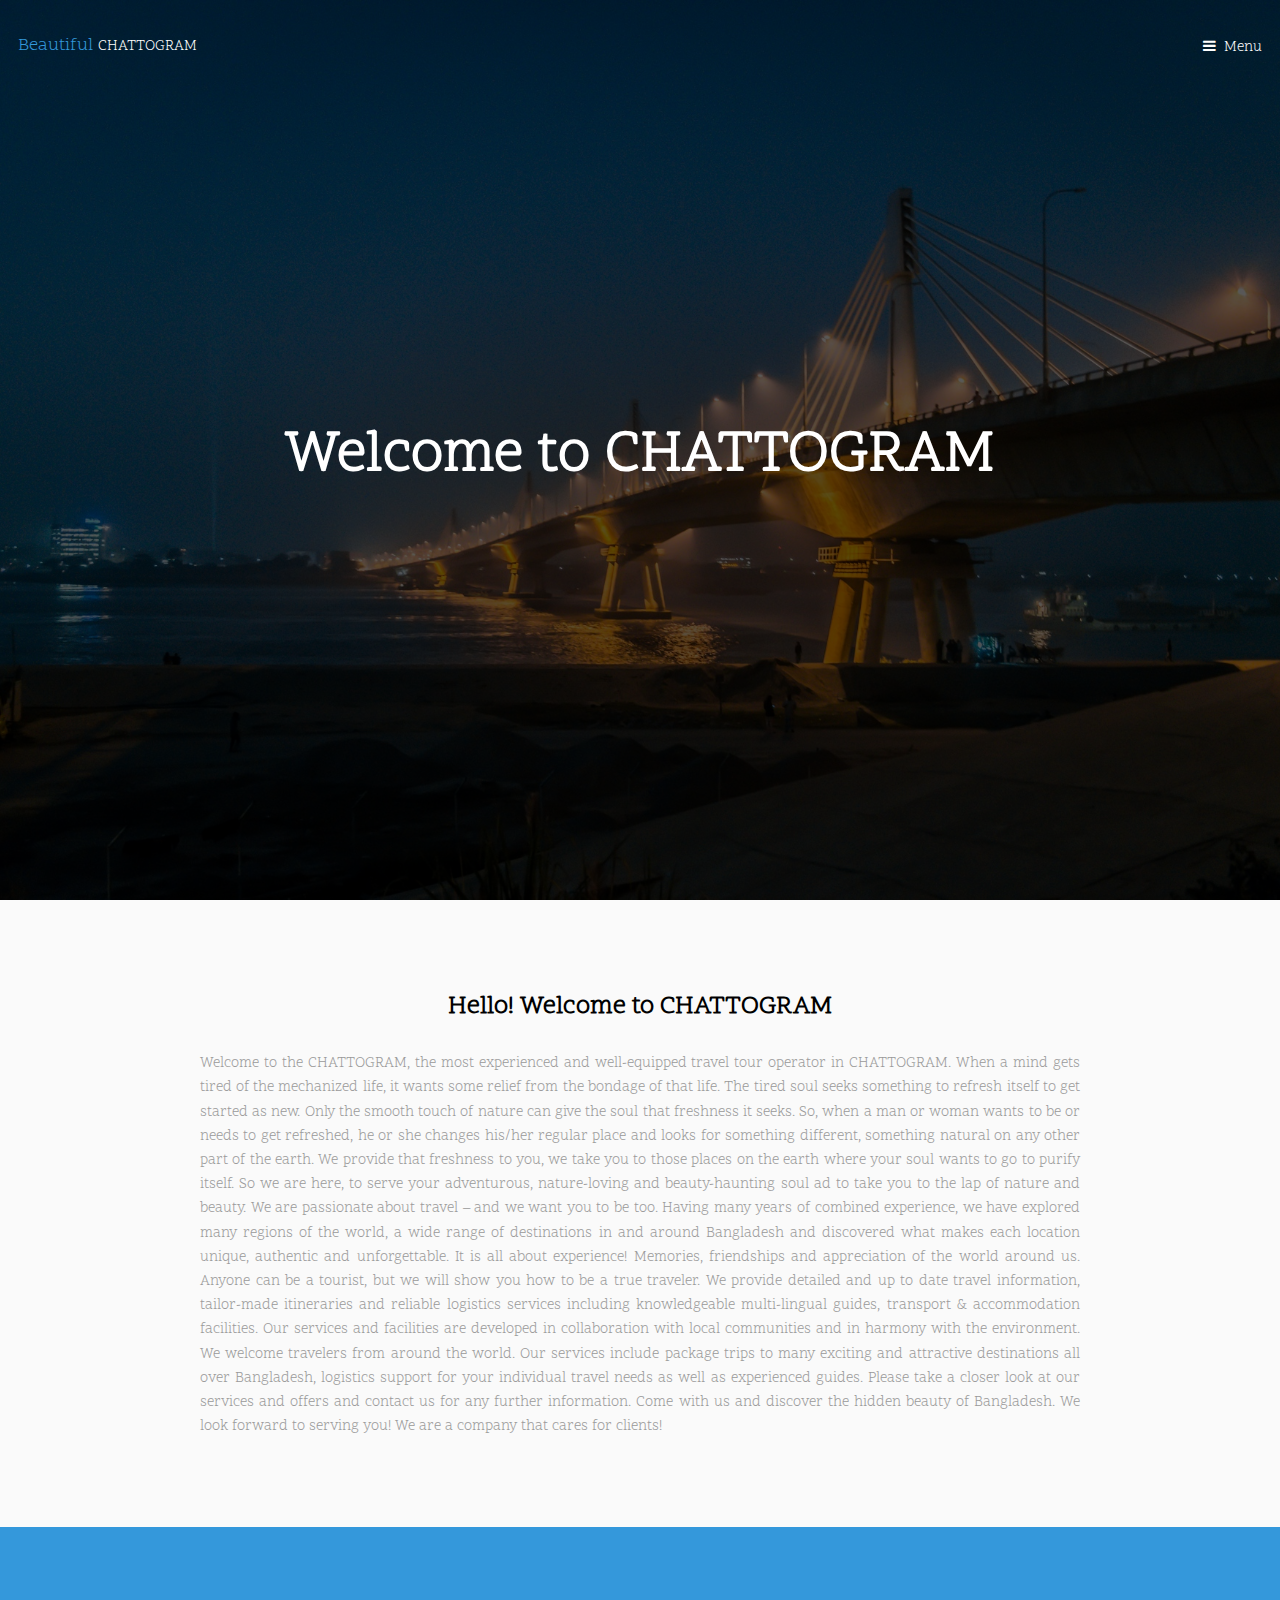
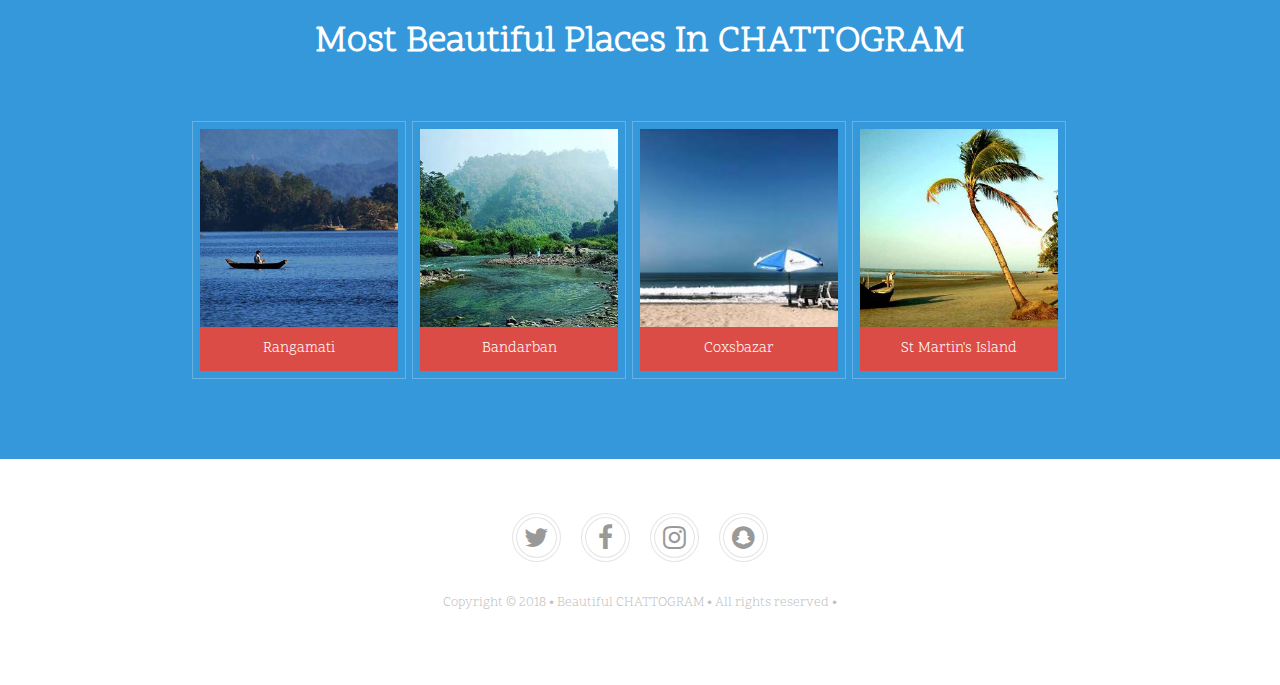
<file: index.html>
<!DOCTYPE HTML>

<html>
	<head>
		<title>Beautiful CHATTOGRAM</title>
		<meta charset="utf-8" />
		<meta name="viewport" content="width=device-width, initial-scale=1" />
		<link rel="stylesheet" href="assets/css/main.css" />
	</head>
	<body>

		<!-- Header -->
			<header id="header" class="alt">
				<div class="logo"><a href="index.html">Beautiful <span>CHATTOGRAM</span></a></div>
				<a href="#menu">Menu</a>
			</header>

		<!-- Nav -->
			<nav id="menu">
				<ul class="links">
					<li><a href="index.html">Home</a></li>
					<li><a href="gallery.html">Gallery</a></li>
					<li><a href="contact.html">Contact</a></li>
					
				</ul>
			</nav>

		<!-- Banner -->
			<section id="banner">
				<div class="inner">
					<header>
						<h1>Welcome to CHATTOGRAM</h1>
						
					</header>
					
				</div>
			</section>

		<!-- Main -->
			<div id="main">
<!-- Section -->
					
										
										<!-- Section -->
					<section class="wrapper style1">
						<div class="inner">
							

										<h3><center>Hello! Welcome to CHATTOGRAM</center></h3>
										<p align="justify">

Welcome to the CHATTOGRAM, the most experienced and well-equipped travel tour operator in CHATTOGRAM.

When a mind gets tired of the mechanized life, it wants some relief from the bondage of that life. The tired soul seeks something to refresh itself to get started as new. Only the smooth touch of nature can give the soul that freshness it seeks. So, when a man or woman wants to be or needs to get refreshed, he or she changes his/her regular place and looks for something different, something natural on any other part of the earth.

We provide that freshness to you, we take you to those places on the earth where your soul wants to go to purify itself. So we are here, to serve your adventurous, nature-loving and beauty-haunting soul ad to take you to the lap of nature and beauty.

We are passionate about travel – and we want you to be too. Having many years of combined experience, we have explored many regions of the world, a wide range of destinations in and around Bangladesh and discovered what makes each location unique, authentic and unforgettable. It is all about experience! Memories, friendships and appreciation of the world around us. Anyone can be a tourist, but we will show you how to be a true traveler.

We provide detailed and up to date travel information, tailor-made itineraries and reliable logistics services including knowledgeable multi-lingual guides, transport & accommodation facilities. Our services and facilities are developed in collaboration with local communities and in harmony with the environment.

We welcome travelers from around the world. Our services include package trips to many exciting and attractive destinations all over Bangladesh, logistics support for your individual travel needs as well as experienced guides. Please take a closer look at our services and offers and contact us for any further information. Come with us and discover the hidden beauty of Bangladesh. We look forward to serving you!

We are a company that cares for clients!
</p>
								
						</div>
					</section>
			
				

				<!-- Section -->
					<section class="wrapper style2">
						<div class="inner">
							<header class="align-center">
								<h2>Most Beautiful Places In CHATTOGRAM</h2>
								
							</header>
							<div class="flex flex-3">
								<div class="col align-center">
									<div class="image round fit">
									<a href="rangamati.html"><img src="images/pic03.jpg" alt="" />
									
									<div class="sixs_caption sixs_bg1">
									<p>Rangamati </p></a></div>
									</div>
								</div>
								<div class="col align-center">
									<div class="image round fit">
										<a href="bandarban.html"><img src="images/pic04.jpg" alt="" />
										<div class="sixs_caption sixs_bg1"><p>Bandarban </p></a></div>
									</div>
									
								</div>
								<div class="col align-center">
									<div class="image round fit">
									<a href="coxsbazar.html"><img src="images/pic05.jpg" alt="" />
									
									
									<div class="sixs_caption sixs_bg1"><p>Coxsbazar </p></a></div>
									</div>
								</div>
								
								<div class="col align-center">
									<div class="image round fit">
									<a href="stmartin.html"><img src="images/pic06.jpg" alt="" />
									
									
									<div class="sixs_caption sixs_bg1"><p>St Martin's Island </p></a></div>
									</div>
								</div>
							</div>
						</div>
					</section>

				
			</div>

		<!-- Footer -->
			<footer id="footer">
				<div class="copyright">
					<ul class="icons">
						<li><a href="#" class="icon fa-twitter"><span class="label">Twitter</span></a></li>
						<li><a href="#" class="icon fa-facebook"><span class="label">Facebook</span></a></li>
						<li><a href="#" class="icon fa-instagram"><span class="label">Instagram</span></a></li>
						<li><a href="#" class="icon fa-snapchat"><span class="label">Snapchat</span></a></li>
					</ul>
					<p>

Copyright © 2018 • Beautiful CHATTOGRAM • All rights reserved •</p>
				</div>
			</footer>

		<!-- Scripts -->
			<script src="assets/js/jquery.min.js"></script>
			<script src="assets/js/jquery.scrolly.min.js"></script>
			<script src="assets/js/jquery.scrollex.min.js"></script>
			<script src="assets/js/skel.min.js"></script>
			<script src="assets/js/util.js"></script>
			<script src="assets/js/main.js"></script>

	</body>
</html>
</file>
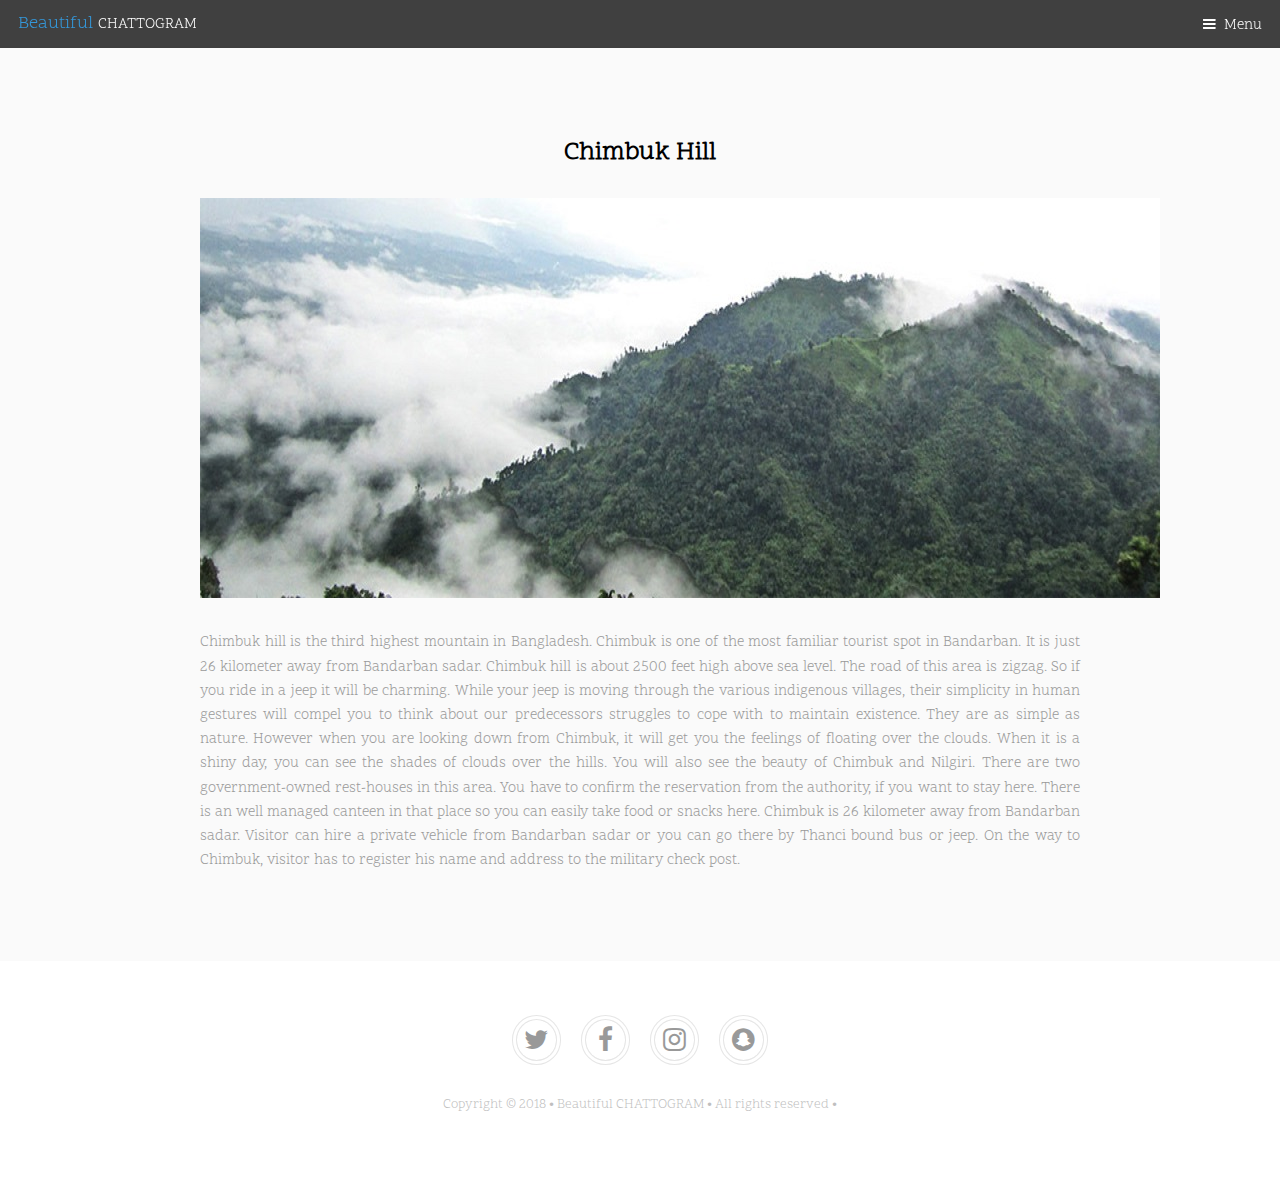
<file: chimbuk.html>
<!DOCTYPE HTML>
<html>
	<head>
		<title>Beautiful CHATTOGRAM</title>
		<meta charset="utf-8" />
		<meta name="viewport" content="width=device-width, initial-scale=1" />
		<link rel="stylesheet" href="assets/css/main.css" />
	</head>
	<body class="subpage">

		<!-- Header -->
			<header id="header">
				<div class="logo"><a href="index.html">Beautiful <span>CHATTOGRAM</span></a></div>
				<a href="#menu">Menu</a>
			</header>

		<!-- Nav -->
			<nav id="menu">
				<ul class="links">
					<li><a href="index.html">Home</a></li>
					<li><a href="gallery.html">Gallery</a></li>
					<li><a href="contact.html">Contact</a></li>
				</ul>
			</nav>

		<!-- Main -->
			<div id="main">

				<!-- Section -->
					<section class="wrapper style1">
						<div class="inner">
						
					
										<center><h3>Chimbuk Hill</h3>
										<img src="images/chimbuk.jpg" alt=""></center><br/>
										<p align="justify">Chimbuk hill is the third highest mountain in Bangladesh. Chimbuk is one of the most familiar tourist spot in Bandarban. 
										It is just 26 kilometer away from Bandarban sadar. Chimbuk hill is about 2500 feet high above sea level. The road of this area is zigzag. 
										So if you ride in a jeep it will be charming. While your jeep is moving through the various indigenous villages, their simplicity in human gestures will compel you to think about our predecessors struggles to cope with to maintain existence. 
										They are as simple as nature. However when you are looking down from Chimbuk, it will get you the feelings of floating over the clouds. 
										When it is a shiny day, you can see the shades of clouds over the hills. You will also see the beauty of Chimbuk and Nilgiri.

There are two government-owned rest-houses in this area. You have to confirm the reservation from the authority, if you want to stay here. There is an well managed canteen in that place so you can easily take food or snacks here.

Chimbuk is 26 kilometer away from Bandarban sadar. Visitor can hire a private vehicle from Bandarban sadar or you can go there by Thanci bound bus or jeep. On the way to Chimbuk, visitor has to register his name and address to the military check post.</p>

									


							
						</div>
					</section>

				

		<!-- Footer -->
			<footer id="footer">
				<div class="copyright">
					<ul class="icons">
						<li><a href="#" class="icon fa-twitter"><span class="label">Twitter</span></a></li>
						<li><a href="#" class="icon fa-facebook"><span class="label">Facebook</span></a></li>
						<li><a href="#" class="icon fa-instagram"><span class="label">Instagram</span></a></li>
						<li><a href="#" class="icon fa-snapchat"><span class="label">Snapchat</span></a></li>
					</ul>
					Copyright © 2018 • Beautiful CHATTOGRAM • All rights reserved •</p>
				</div>
			</footer>

		<!-- Scripts -->
			<script src="assets/js/jquery.min.js"></script>
			<script src="assets/js/jquery.scrolly.min.js"></script>
			<script src="assets/js/jquery.scrollex.min.js"></script>
			<script src="assets/js/skel.min.js"></script>
			<script src="assets/js/util.js"></script>
			<script src="assets/js/main.js"></script>


	</body>
</html>
</file>
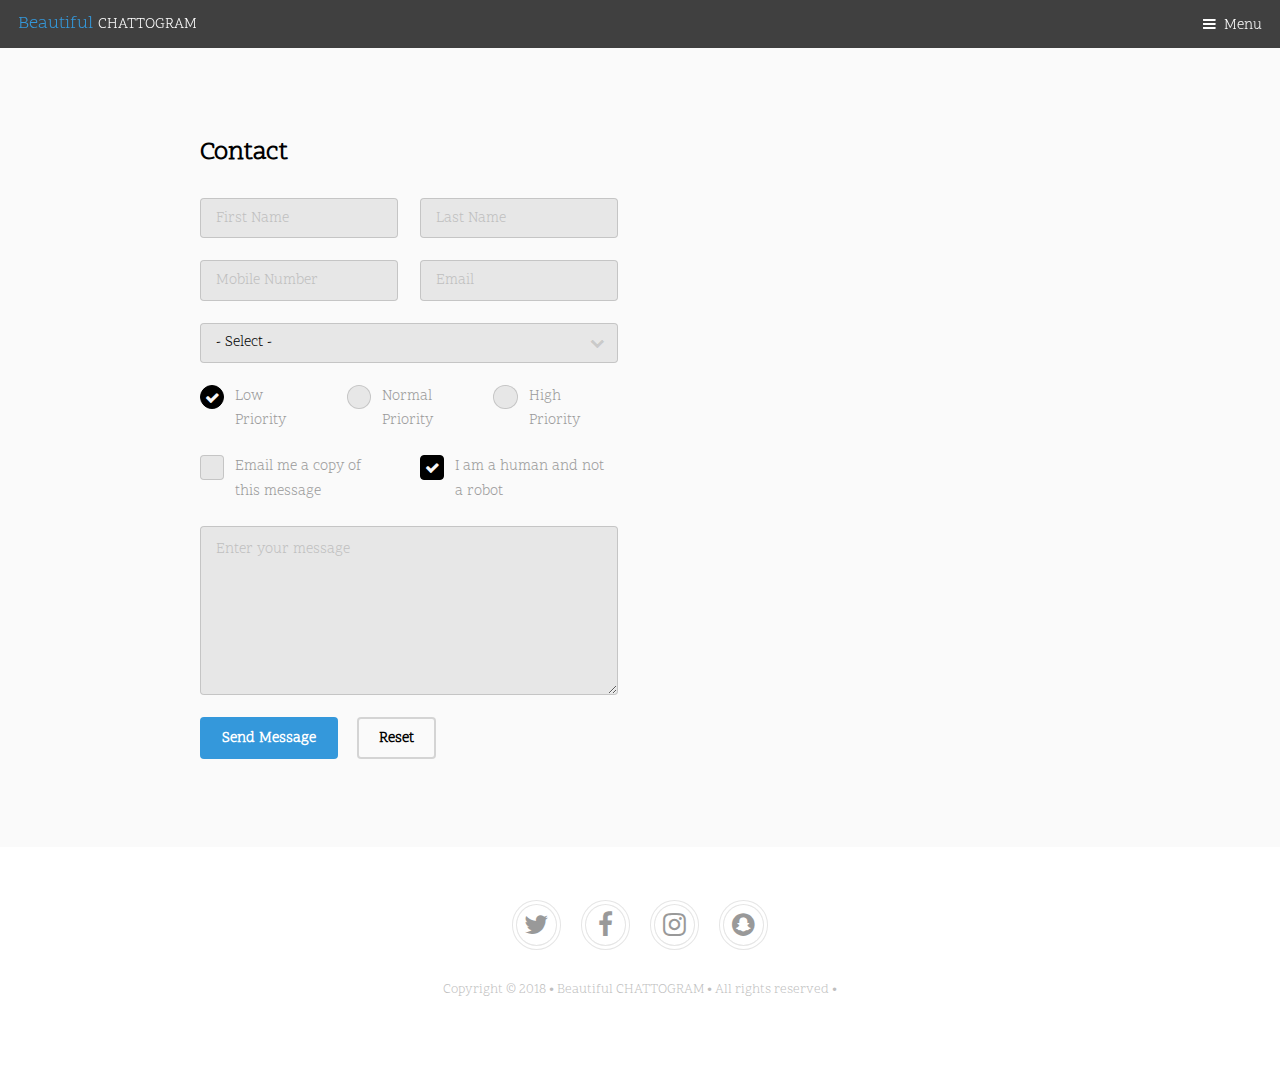
<file: contact.html>
<!DOCTYPE HTML>

<html>
	<head>
		<title>Beautiful CHATTOGRAM</title>
		<meta charset="utf-8" />
		<meta name="viewport" content="width=device-width, initial-scale=1" />
		<link rel="stylesheet" href="assets/css/main.css" />
	</head>
	<body class="subpage">

		<!-- Header -->
			<header id="header">
				<div class="logo"><a href="index.html">Beautiful <span>CHATTOGRAM</span></a></div>
				<a href="#menu">Menu</a>
			</header>

		<!-- Nav -->
			<nav id="menu">
				<ul class="links">
					<li><a href="index.html">Home</a></li>
					<li><a href="gallery.html">Gallery</a></li>
					<li><a href="contact.html">Contact</a></li>
				</ul>
			</nav>

		<!-- Main -->
			<div id="main">
				<section class="wrapper style1">
					<div class="inner">

						

						

						<!-- Contacts -->
							
							<div class="row 200%">
								<div class="6u 12u$(medium)">

									
									<!-- Form -->
										<h3>Contact</h3>

										<form method="post" action="#">
											<div class="row uniform">
												<div class="6u 12u$(xsmall)">
													<input type="text" name="firstName" id="firstName" value="" placeholder="First Name" />
												</div>
												<div class="6u 12u$(xsmall)">
													<input type="text" name="lastName" id="lastName" value="" placeholder="Last Name" />
												</div>
												<div class="6u 12u$(xsmall)">
													<input type="text" name="mobileName" id="mobileName" value="" placeholder="Mobile Number" />
												</div>
												<div class="6u$ 12u$(xsmall)">
													<input type="email" name="email" id="email" value="" placeholder="Email" />
												</div>
												<!-- Break -->
												<div class="12u$">
													<div class="select-wrapper">
														<select name="category" id="category">
															<option value="">- Select -</option>
															<option value="1">Guide Booking</option>
															<option value="1">Hotel/Resort Booking</option>
															<option value="1">Transport</option>
															
														</select>
													</div>
												</div>
												<!-- Break -->
												<div class="4u 12u$(small)">
													<input type="radio" id="priority-low" name="priority" checked>
													<label for="priority-low">Low Priority</label>
												</div>
												<div class="4u 12u$(small)">
													<input type="radio" id="priority-normal" name="priority">
													<label for="priority-normal">Normal Priority</label>
												</div>
												<div class="4u$ 12u$(small)">
													<input type="radio" id="priority-high" name="priority">
													<label for="priority-high">High Priority</label>
												</div>
												<!-- Break -->
												<div class="6u 12u$(small)">
													<input type="checkbox" id="copy" name="copy">
													<label for="copy">Email me a copy of this message</label>
												</div>
												<div class="6u$ 12u$(small)">
													<input type="checkbox" id="human" name="human" checked>
													<label for="human">I am a human and not a robot</label>
												</div>
												<!-- Break -->
												<div class="12u$">
													<textarea name="message" id="message" placeholder="Enter your message" rows="6"></textarea>
												</div>
												<!-- Break -->
												<div class="12u$">
													<ul class="actions">
														<li><input type="submit" value="Send Message" /></li>
														<li><input type="reset" value="Reset" class="alt" /></li>
													</ul>
												</div>
											</div>
										</form>
								<div class="6u$ 12u$(medium)">

									</div>
				</section>
			</div>

		<!-- Footer -->
			<footer id="footer">
				<div class="copyright">
					<ul class="icons">
						<li><a href="#" class="icon fa-twitter"><span class="label">Twitter</span></a></li>
						<li><a href="#" class="icon fa-facebook"><span class="label">Facebook</span></a></li>
						<li><a href="#" class="icon fa-instagram"><span class="label">Instagram</span></a></li>
						<li><a href="#" class="icon fa-snapchat"><span class="label">Snapchat</span></a></li>
					</ul>
					<p>

Copyright © 2018 • Beautiful CHATTOGRAM • All rights reserved •</p>
				</div>
			</footer>

		<!-- Scripts -->
			<script src="assets/js/jquery.min.js"></script>
			<script src="assets/js/jquery.scrolly.min.js"></script>
			<script src="assets/js/jquery.scrollex.min.js"></script>
			<script src="assets/js/skel.min.js"></script>
			<script src="assets/js/util.js"></script>
			<script src="assets/js/main.js"></script>

	</body>
</html>
</file>
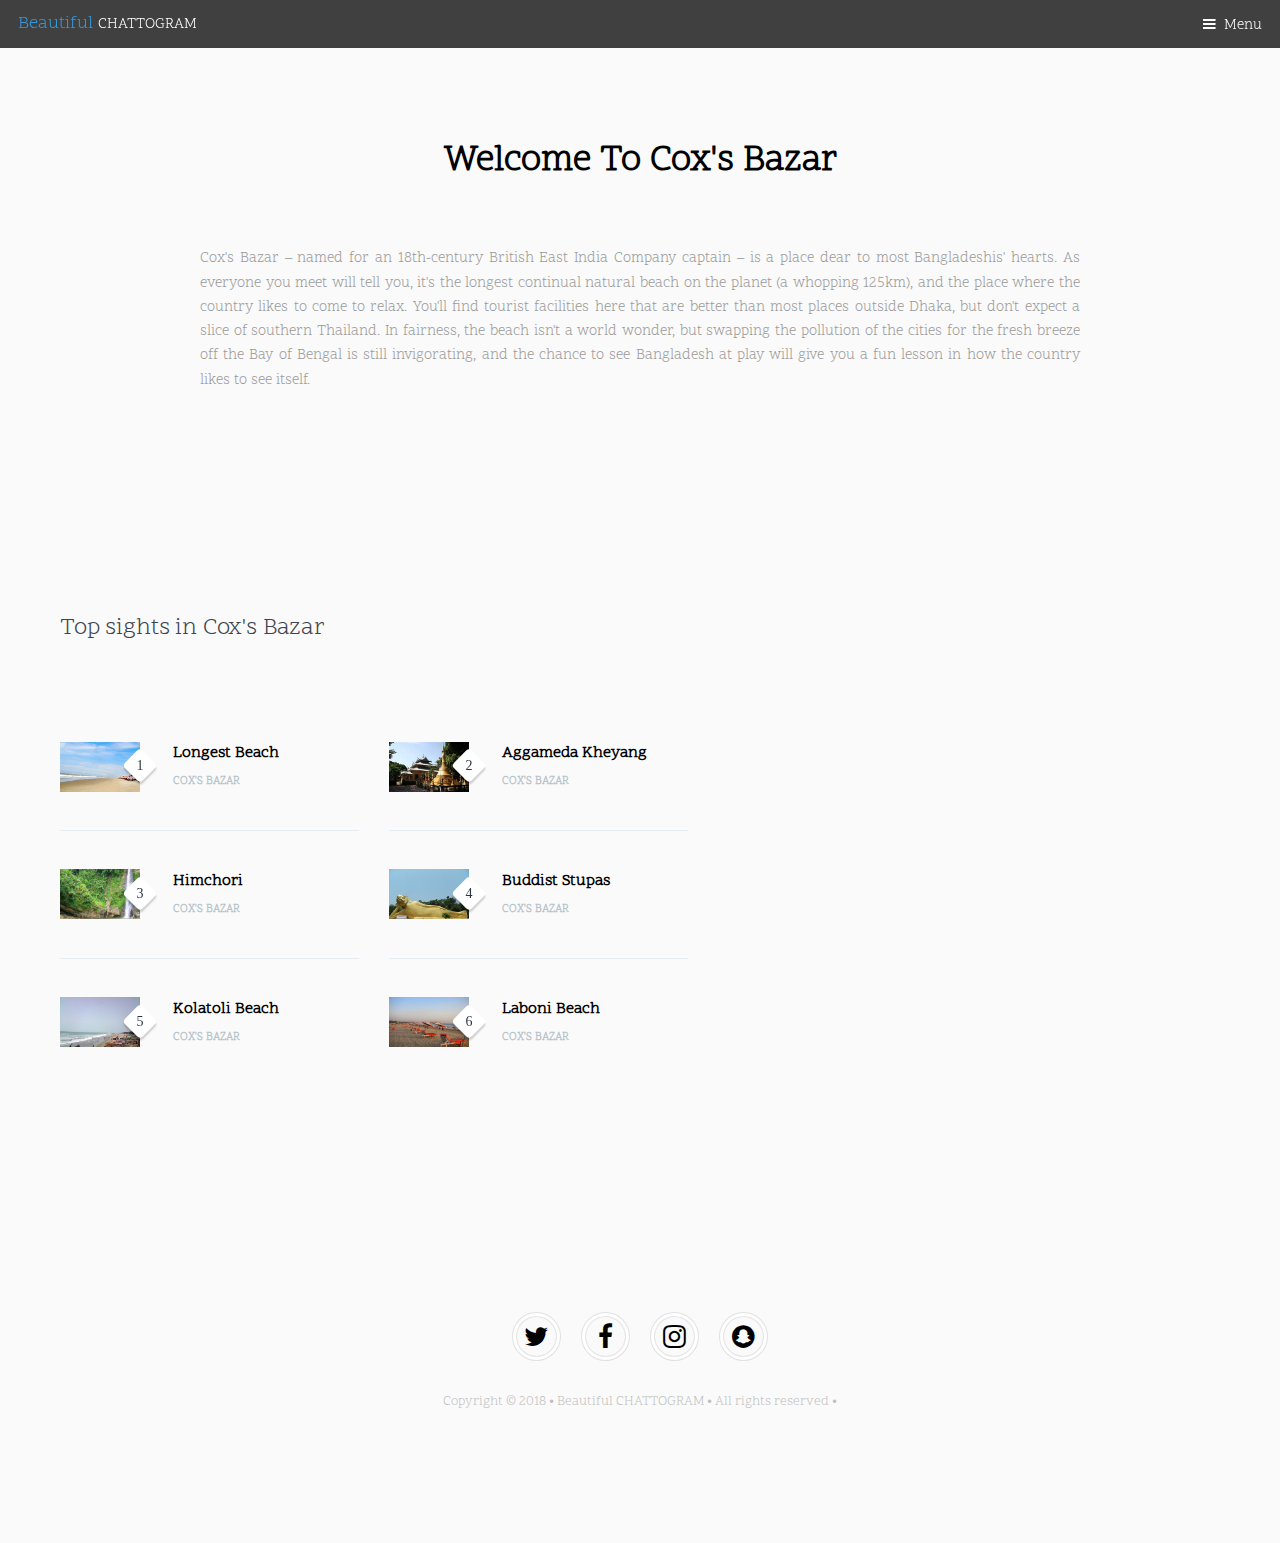
<file: coxsbazar.html>
<!DOCTYPE HTML>

<html>
	<head>
		<title>Beautiful CHATTOGRAM</title>
		<meta charset="utf-8" />
		<meta name="viewport" content="width=device-width, initial-scale=1" />
		<link rel="stylesheet" href="assets/css/main.css" />
	</head>
	<body class="subpage">

		<!-- Header -->
			<header id="header">
				<div class="logo"><a href="index.html">Beautiful <span>CHATTOGRAM</span></a></div>
				<a href="#menu">Menu</a>
			</header>

		<!-- Nav -->
			<nav id="menu">
				<ul class="links">
					<li><a href="index.html">Home</a></li>
					<li><a href="gallery.html">Gallery</a></li>
					<li><a href="contact.html">Contact</a></li>
				</ul>
			</nav>

		<!-- Main -->
			<div id="main">
			
			

								<!-- Section -->
					<section class="wrapper style1">
						<div class="inner">
						
					<header class="align-center">
					
								<h2 class="inro-narrative_heading">Welcome To Cox's Bazar 
								
								</h2>
								
							</header>
										
									
									<p align="justify"> Cox's Bazar – named for an 18th-century British East India Company captain – is a place dear to most Bangladeshis' hearts. 
									As everyone you meet will tell you, it's the longest continual natural beach on the planet (a whopping 125km), and the place where the country likes to come to relax.

You'll find tourist facilities here that are better than most places outside Dhaka, but don't expect a slice of southern Thailand. In fairness, the beach isn't a world wonder, but swapping the pollution of the cities for the fresh breeze off the Bay of Bengal is still invigorating, and the chance to see Bangladesh at play will give you a fun lesson in how the country likes to see itself. </p>


							
						</div>
					</section>

			<!-- Section -->
					<section class="wrapper style1">	
				
				<div id="sights" class="lp-component"><div data-reactroot="" data-radium="true">
				<div>
				<div class="container" data-radium="true">
				<style>
  .container {
    box-sizing: border-box;
    max-width: 1290px;
    margin-left: auto;
    margin-right: auto;
    position: relative;
  }

  .container::after {
    content: " ";
    display: block;
    clear: both;
  }

  @media (max-width: 29.9375em) {
    .container {
      padding-left: 15px;
      padding-right: 15px;
    }
  }

  @media (min-width: 30em) {
    .container {
      margin-left: 30px;
      margin-right: 30px;
    }
  }

  @media (min-width: 67.5em) {
    .container {
      margin-left: 60px;
      margin-right: 60px;
    }
  }

  @media(min-width: 88.125em) {
    .container {
      margin-left: auto;
      margin-right: auto;
    }
  }
</style>


<h2 data-radium="true" style="color: rgb(59, 68, 79); font-size: 24px; font-weight: 300; letter-spacing: -0.01rem; line-height: 1; padding-bottom: 2.4rem; padding-top: 3rem;">
<!-- react-text: 6 -->Top sights in <!-- /react-text --><!-- react-text: 7 -->Cox's Bazar<!-- /react-text --></h2>
</div>
<div class="container" data-radium="true">
<style>
  .container {
    box-sizing: border-box;
    max-width: 1290px;
    margin-left: auto;
    margin-right: auto;
    position: relative;
  }

  .container::after {
    content: " ";
    display: block;
    clear: both;
  }

  @media (max-width: 29.9375em) {
    .container {
      padding-left: 15px;
      padding-right: 15px;
    }
  }

  @media (min-width: 30em) {
    .container {
      margin-left: 30px;
      margin-right: 30px;
    }
  }

  @media (min-width: 67.5em) {
    .container {
      margin-left: 60px;
      margin-right: 60px;
    }
  }

  @media(min-width: 88.125em) {
    .container {
      margin-left: auto;
      margin-right: auto;
    }
  }
</style>


<div class="GridRow" data-radium="true" style="display: flex; flex-flow: row wrap; align-items: flex-start;">
<div class="rmq-4cef7562 rmq-9c6133b9 GridColumn" data-radium="true" style="position: relative; width: 100%;">
<div class="SightsList" data-radium="true">
<style>
.SightsList .SightsList-item{border-bottom: 1px solid rgba(189, 206, 227, 0.3);
padding-bottom: 2.4rem;
padding-top: 2.4rem;}.SightsList .SightsList-item:last-child{border-bottom: 0;
padding-bottom: 0;}@media (min-width: 37.5em) and (max-width: 63.9375em){.SightsList .SightsList-item{float: left;
width: 47.61904761904761%;}.SightsList .SightsList-item:nth-child(odd){margin-right: 4.761904761904762%;}.SightsList .SightsList-item:nth-last-child(-n+2){border-bottom: 0;
padding-bottom: 0;}}@media (min-width: 64em){.SightsList .SightsList-item{float: left;
width: 47.61904761904761%;}.SightsList .SightsList-item:nth-last-child(-n+2){border-bottom: 0;
padding-bottom: 0;}.SightsList .SightsList-item:nth-child(odd){margin-right: 4.761904761904762%;}}
</style>

<div class="SightsList-wrap clearfix" data-radium="true">
<div class="SightsList-item">
<a href="longest_beach.html" data-radium="true" style="display: flex; color: rgb(44, 54, 67); align-items: stretch; text-decoration: none; transition: color 200ms ease 0s;">
<div data-radium="true" style="display: flex; align-items: center; margin-right: 8px;">
<div data-radium="true" style="width: 80px; height: 50px; background-size: cover; background-color: rgb(182, 195, 202); background-repeat: no-repeat; background-image: url(images/a.jpg);">
</div>
<div data-radium="true" style="transform: translateX(-50%);">
<div class="NumberMarker" data-radium="true" style="backface-visibility: hidden; color: rgb(44, 54, 67); display: inline-block; font-family: &quot;Miller Daily&quot;,&quot;Georgia&quot;,&quot;Times&quot;,&quot;Times New Roman&quot;,serif; font-size: 14px; height: 1.8em; line-height: 1.8em; position: relative; text-align: center; width: 1.8em; z-index: 1;">

<!-- react-text: 21 -->1<!-- /react-text -->
<span class="NumberMarker-diamond" data-radium="true" style="background-color: rgb(255, 255, 255); border-radius: 0.285714em; box-shadow: 2px 2px 2px rgba(0, 0, 0, 0.18); display: block; height: 100%; margin-top: -1.8em; position: relative; transform: rotate(45deg); width: 100%; z-index: -1;"></span>
</div>
</div>
</div>

<div data-radium="true" style="display: flex; flex-direction: column; justify-content: center;">
<h5 data-radium="true" style="padding: 0px; margin-top: 0px; margin-bottom: 0px; font-size: 16px; font-weight: 600;">Longest Beach</h5>
<p data-radium="true" style="padding: 0px; margin-top: 8px; margin-bottom: 0px; font-weight: 600; color: rgb(182, 195, 202); text-transform: uppercase; font-size: 11px;">Cox's Bazar</p>
</div></a>
</div>
<div class="SightsList-item"><a href="#" data-radium="true" style="display: flex; color: rgb(44, 54, 67); align-items: stretch; text-decoration: none; transition: color 200ms ease 0s;">
<div data-radium="true" style="display: flex; align-items: center; margin-right: 8px;">
<div data-radium="true" style="width: 80px; height: 50px; background-size: cover; background-color: rgb(182, 195, 202); background-repeat: no-repeat; background-image: url(images/aggameda.jpg);">
</div>
<div data-radium="true" style="transform: translateX(-50%);">
<div class="NumberMarker" data-radium="true" style="backface-visibility: hidden; color: rgb(44, 54, 67); display: inline-block; font-family: &quot;Miller Daily&quot;,&quot;Georgia&quot;,&quot;Times&quot;,&quot;Times New Roman&quot;,serif; font-size: 14px; height: 1.8em; line-height: 1.8em; position: relative; text-align: center; width: 1.8em; z-index: 1;">
<!-- react-text: 32 -->2<!-- /react-text -->
<span class="NumberMarker-diamond" data-radium="true" style="background-color: rgb(255, 255, 255); border-radius: 0.285714em; box-shadow: 2px 2px 2px rgba(0, 0, 0, 0.18); display: block; height: 100%; margin-top: -1.8em; position: relative; transform: rotate(45deg); width: 100%; z-index: -1;"></span>
</div>
</div>
</div>
<div data-radium="true" style="display: flex; flex-direction: column; justify-content: center;">
<h5 data-radium="true" style="padding: 0px; margin-top: 0px; margin-bottom: 0px; font-size: 16px; font-weight: 600;">Aggameda Kheyang</h5>
<p data-radium="true" style="padding: 0px; margin-top: 8px; margin-bottom: 0px; font-weight: 600; color: rgb(182, 195, 202); text-transform: uppercase; font-size: 11px;">Cox's Bazar</p>
</div></a>
</div>
<div class="SightsList-item"><a href="#" data-radium="true" style="display: flex; color: rgb(44, 54, 67); align-items: stretch; text-decoration: none; transition: color 200ms ease 0s;">
<div data-radium="true" style="display: flex; align-items: center; margin-right: 8px;">
<div data-radium="true" style="width: 80px; height: 50px; background-size: cover; background-color: rgb(182, 195, 202); background-repeat: no-repeat; background-image: url(images/himchori.jpg);">
</div>
<div data-radium="true" style="transform: translateX(-50%);">
<div class="NumberMarker" data-radium="true" style="backface-visibility: hidden; color: rgb(44, 54, 67); display: inline-block; font-family: &quot;Miller Daily&quot;,&quot;Georgia&quot;,&quot;Times&quot;,&quot;Times New Roman&quot;,serif; font-size: 14px; height: 1.8em; line-height: 1.8em; position: relative; text-align: center; width: 1.8em; z-index: 1;">
<!-- react-text: 43 -->3<!-- /react-text -->
<span class="NumberMarker-diamond" data-radium="true" style="background-color: rgb(255, 255, 255); border-radius: 0.285714em; box-shadow: 2px 2px 2px rgba(0, 0, 0, 0.18); display: block; height: 100%; margin-top: -1.8em; position: relative; transform: rotate(45deg); width: 100%; z-index: -1;"></span>
</div>
</div>
</div>
<div data-radium="true" style="display: flex; flex-direction: column; justify-content: center;">
<h5 data-radium="true" style="padding: 0px; margin-top: 0px; margin-bottom: 0px; font-size: 16px; font-weight: 600;">Himchori</h5>
<p data-radium="true" style="padding: 0px; margin-top: 8px; margin-bottom: 0px; font-weight: 600; color: rgb(182, 195, 202); text-transform: uppercase; font-size: 11px;">Cox's Bazar</p>
</div></a>
</div>
<div class="SightsList-item">
<a href="#" data-radium="true" style="display: flex; color: rgb(44, 54, 67); align-items: stretch; text-decoration: none; transition: color 200ms ease 0s;">
<div data-radium="true" style="display: flex; align-items: center; margin-right: 8px;">
<div data-radium="true" style="width: 80px; height: 50px; background-size: cover; background-color: rgb(182, 195, 202); background-repeat: no-repeat; background-image: url(images/buddist.jpg);">
</div>
<div data-radium="true" style="transform: translateX(-50%);">
<div class="NumberMarker" data-radium="true" style="backface-visibility: hidden; color: rgb(44, 54, 67); display: inline-block; font-family: &quot;Miller Daily&quot;,&quot;Georgia&quot;,&quot;Times&quot;,&quot;Times New Roman&quot;,serif; font-size: 14px; height: 1.8em; line-height: 1.8em; position: relative; text-align: center; width: 1.8em; z-index: 1;">
<!-- react-text: 54 -->4<!-- /react-text -->
<span class="NumberMarker-diamond" data-radium="true" style="background-color: rgb(255, 255, 255); border-radius: 0.285714em; box-shadow: 2px 2px 2px rgba(0, 0, 0, 0.18); display: block; height: 100%; margin-top: -1.8em; position: relative; transform: rotate(45deg); width: 100%; z-index: -1;"></span>
</div>
</div>
</div>
<div data-radium="true" style="display: flex; flex-direction: column; justify-content: center;">
<h5 data-radium="true" style="padding: 0px; margin-top: 0px; margin-bottom: 0px; font-size: 16px; font-weight: 600;">Buddist Stupas</h5>
<p data-radium="true" style="padding: 0px; margin-top: 8px; margin-bottom: 0px; font-weight: 600; color: rgb(182, 195, 202); text-transform: uppercase; font-size: 11px;">Cox's Bazar</p>
</div></a>
</div>
<div class="SightsList-item">
<a href="#" data-radium="true" style="display: flex; color: rgb(44, 54, 67); align-items: stretch; text-decoration: none; transition: color 200ms ease 0s;">
<div data-radium="true" style="display: flex; align-items: center; margin-right: 8px;">
<div data-radium="true" style="width: 80px; height: 50px; background-size: cover; background-color: rgb(182, 195, 202); background-repeat: no-repeat; background-image: url(images/kolatoli.jpg);">
</div>
<div data-radium="true" style="transform: translateX(-50%);">
<div class="NumberMarker" data-radium="true" style="backface-visibility: hidden; color: rgb(44, 54, 67); display: inline-block; font-family: &quot;Miller Daily&quot;,&quot;Georgia&quot;,&quot;Times&quot;,&quot;Times New Roman&quot;,serif; font-size: 14px; height: 1.8em; line-height: 1.8em; position: relative; text-align: center; width: 1.8em; z-index: 1;">

<!-- react-text: 65 -->5<!-- /react-text -->
<span class="NumberMarker-diamond" data-radium="true" style="background-color: rgb(255, 255, 255); border-radius: 0.285714em; box-shadow: 2px 2px 2px rgba(0, 0, 0, 0.18); display: block; height: 100%; margin-top: -1.8em; position: relative; transform: rotate(45deg); width: 100%; z-index: -1;"></span>
</div>
</div>
</div>

<div data-radium="true" style="display: flex; flex-direction: column; justify-content: center;">
<h5 data-radium="true" style="padding: 0px; margin-top: 0px; margin-bottom: 0px; font-size: 16px; font-weight: 600;">Kolatoli Beach</h5>
<p data-radium="true" style="padding: 0px; margin-top: 8px; margin-bottom: 0px; font-weight: 600; color: rgb(182, 195, 202); text-transform: uppercase; font-size: 11px;">Cox's Bazar</p>
</div></a>
</div>
<div class="SightsList-item">
<a href="#" data-radium="true" style="display: flex; color: rgb(44, 54, 67); align-items: stretch; text-decoration: none; transition: color 200ms ease 0s;">
<div data-radium="true" style="display: flex; align-items: center; margin-right: 8px;">
<div data-radium="true" style="width: 80px; height: 50px; background-size: cover; background-color: rgb(182, 195, 202); background-repeat: no-repeat; background-image: url(images/laboni.png);">
</div>
<div data-radium="true" style="transform: translateX(-50%);">
<div class="NumberMarker" data-radium="true" style="backface-visibility: hidden; color: rgb(44, 54, 67); display: inline-block; font-family: &quot;Miller Daily&quot;,&quot;Georgia&quot;,&quot;Times&quot;,&quot;Times New Roman&quot;,serif; font-size: 14px; height: 1.8em; line-height: 1.8em; position: relative; text-align: center; width: 1.8em; z-index: 1;">
<!-- react-text: 76 -->6<!-- /react-text -->
<span class="NumberMarker-diamond" data-radium="true" style="background-color: rgb(255, 255, 255); border-radius: 0.285714em; box-shadow: 2px 2px 2px rgba(0, 0, 0, 0.18); display: block; height: 100%; margin-top: -1.8em; position: relative; transform: rotate(45deg); width: 100%; z-index: -1;"></span>
</div>
</div>
</div>
<div data-radium="true" style="display: flex; flex-direction: column; justify-content: center;">
<h5 data-radium="true" style="padding: 0px; margin-top: 0px; margin-bottom: 0px; font-size: 16px; font-weight: 600;">Laboni Beach</h5>
<p data-radium="true" style="padding: 0px; margin-top: 8px; margin-bottom: 0px; font-weight: 600; color: rgb(182, 195, 202); text-transform: uppercase; font-size: 11px;">Cox's Bazar</p>
</div></a>
</div>
</div>
</div>
</div>

<div class="rmq-4cef7562 rmq-19068999 GridColumn" data-radium="true" style="position: relative; width: 100%;"><div class="Ad-wrap clearfix" data-radium="true">

<style>
.Ad-wrap #ad-destinations-sights-rail:before{color: rgba(44, 54, 67, 0.7);
content: '';
display: block;
font-size: 8px;
line-height: 1;
left: 0;
letter-spacing: .5px;
opacity: 0.57;
position: absolute;
text-align: center;
text-transform: uppercase;
top: 10px;
width: 100%;}@media (min-width: 60em){.Ad-wrap #ad-destinations-sights-rail:before{top: 14px;}}</style>
</div>
</div>
</div>
</div>


<div class="container" data-radium="true">
<style>
  .container {
    box-sizing: border-box;
    max-width: 1290px;
    margin-left: auto;
    margin-right: auto;
    position: relative;
  }

  .container::after {
    content: " ";
    display: block;
    clear: both;
  }

  @media (max-width: 29.9375em) {
    .container {
      padding-left: 15px;
      padding-right: 15px;
    }
  }

  @media (min-width: 30em) {
    .container {
      margin-left: 30px;
      margin-right: 30px;
    }
  }

  @media (min-width: 67.5em) {
    .container {
      margin-left: 60px;
      margin-right: 60px;
    }
  }

  @media(min-width: 88.125em) {
    .container {
      margin-left: auto;
      margin-right: auto;
    }
  }
</style>

<div data-radium="true" style="padding-top: 64px;">

</div>
</div>
</div>

<style>
@media (min-width: 30em){ .rmq-4cef7562{width: 100% !important;}}
@media (min-width: 64em){ .rmq-9c6133b9{width: 65.89147286821705% !important;}}
@media (min-width: 64em){ .rmq-19068999{margin-left: 2.3255813953488373% !important;
width: 31.782945736434108% !important;}}
@media (min-width: 60em){ .rmq-1bc129e9{padding-top: 30px !important;}}
@media (min-width: 30em){ .rmq-c7b090b8{margin-top: 0 !important;}}
</style>
</div>
</div>
			
</section>



			
			<!-- Section -->
					<section class="wrapper style1">	

		<!-- Footer -->
			<footer id="footer">
				<div class="copyright">
					<ul class="icons">
						<li><a href="#" class="icon fa-twitter"><span class="label">Twitter</span></a></li>
						<li><a href="#" class="icon fa-facebook"><span class="label">Facebook</span></a></li>
						<li><a href="#" class="icon fa-instagram"><span class="label">Instagram</span></a></li>
						<li><a href="#" class="icon fa-snapchat"><span class="label">Snapchat</span></a></li>
					</ul>
					Copyright © 2018 • Beautiful CHATTOGRAM • All rights reserved •</p>
				</div>
			</footer>
</section>
		<!-- Scripts -->
			<script src="assets/js/jquery.min.js"></script>
			<script src="assets/js/jquery.scrolly.min.js"></script>
			<script src="assets/js/jquery.scrollex.min.js"></script>
			<script src="assets/js/skel.min.js"></script>
			<script src="assets/js/util.js"></script>
			<script src="assets/js/main.js"></script>


	</body>
</html>
</file>
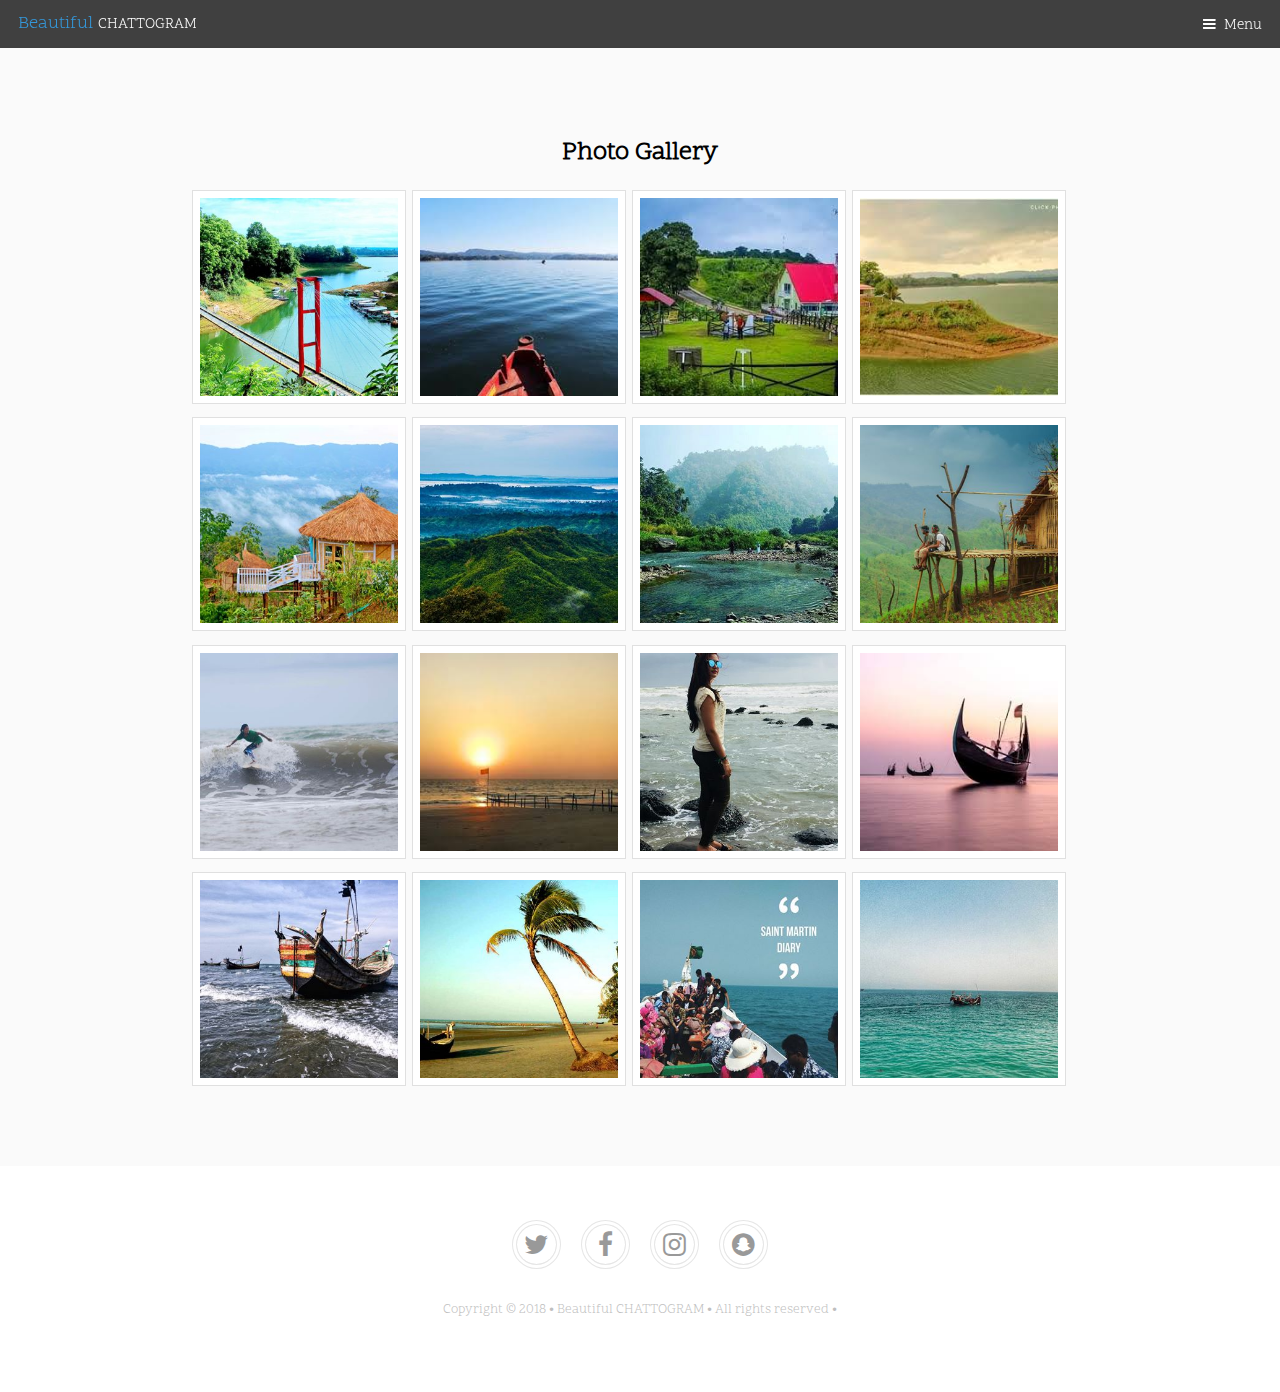
<file: gallery.html>
<!DOCTYPE HTML>
<html>
	<head>
		<title>Beautiful CHATTOGRAM</title>
		<meta charset="utf-8" />
		<meta name="viewport" content="width=device-width, initial-scale=1" />
		<link rel="stylesheet" href="assets/css/main.css" />
	</head>
	<body class="subpage">

		<!-- Header -->
			<header id="header">
				<div class="logo"><a href="index.html">Beautiful <span>CHATTOGRAM</span></a></div>
				<a href="#menu">Menu</a>
			</header>

		<!-- Nav -->
			<nav id="menu">
				<ul class="links">
					<li><a href="index.html">Home</a></li>
					<li><a href="gallery.html">Gallery</a></li>
					<li><a href="contact.html">Contact</a></li>
				</ul>
			</nav>

		<!-- Main -->
			<div id="main">

					
					
										
										<!-- Section -->
					<section class="wrapper style1">
						<div class="inner">
							

										<h3><center>Photo Gallery</center></h3>
										
								
								<div class="flex flex-3">
								<div class="col align-center">
									<div class="image round fit">
									<a style="cursor: pointer; outline: 0px none;"><img src="images/r1.jpg" alt="" /></a>
									
									
									</div>
								</div>
								<div class="col align-center">
									<div class="image round fit">
										<a style="cursor: pointer; outline: 0px none;"><img src="images/r2.jpg" alt="" /></a>
										
									</div>
									
								</div>
								<div class="col align-center">
									<div class="image round fit">
									<a style="cursor: pointer; outline: 0px none;"><img src="images/r3.jpg" alt="" /></a>
									
									
									
									</div>
								</div>
								
								<div class="col align-center">
									<div class="image round fit">
								<a style="cursor: pointer; outline: 0px none;"><img src="images/r4.jpg" alt="" /></a>
									
									
									
									</div>
								</div>
								
								
								<div class="col align-center">
									<div class="image round fit">
								<a style="cursor: pointer; outline: 0px none;"><img src="images/b1.jpg" alt="" /></a>
									
									
									
									</div>
								</div>
								
											<div class="col align-center">
									<div class="image round fit">
										<a style="cursor: pointer; outline: 0px none;"><img src="images/b2.jpg" alt="" /></a>
										
									</div>
									
								</div>
								<div class="col align-center">
									<div class="image round fit">
									<a style="cursor: pointer; outline: 0px none;"><img src="images/b3.jpg" alt="" /></a>
										
									</div>
								</div>
								
								
								<div class="col align-center">
									<div class="image round fit">
								<a style="cursor: pointer; outline: 0px none;"><img src="images/b4.jpg" alt="" /></a>
							</div>								
							</div>



								<div class="col align-center">
									<div class="image round fit">
								<a style="cursor: pointer; outline: 0px none;"><img src="images/c1.jpg" alt="" /></a>
									
									
									
									</div>
								</div>
								
											<div class="col align-center">
									<div class="image round fit">
										<a style="cursor: pointer; outline: 0px none;"><img src="images/c2.jpg" alt="" /></a>
										
									</div>
									
								</div>
								<div class="col align-center">
									<div class="image round fit">
									<a style="cursor: pointer; outline: 0px none;"><img src="images/c3.jpg" alt="" /></a>
										
									</div>
								</div>
								
								
								<div class="col align-center">
									<div class="image round fit">
								<a style="cursor: pointer; outline: 0px none;"><img src="images/c4.jpg" alt="" /></a>
							</div>								
							</div>
							
							
							<div class="col align-center">
									<div class="image round fit">
								<a style="cursor: pointer; outline: 0px none;"><img src="images/s1.jpg" alt="" /></a>
									
									
									
									</div>
								</div>
								
											<div class="col align-center">
									<div class="image round fit">
										<a style="cursor: pointer; outline: 0px none;"><img src="images/s2.jpg" alt="" /></a>
										
									</div>
									
								</div>
								<div class="col align-center">
									<div class="image round fit">
									<a style="cursor: pointer; outline: 0px none;"><img src="images/s3.jpg" alt="" /></a>
										
									</div>
								</div>
								
								
								<div class="col align-center">
									<div class="image round fit">
								<a style="cursor: pointer; outline: 0px none;"><img src="images/s4.jpg" alt="" /></a>
							</div>								
							</div>
							
								
								
								</div>
							</div>
										
								
						
					</section>
										
				
			</div>

		<!-- Footer -->
			<footer id="footer">
				<div class="copyright">
					<ul class="icons">
						<li><a href="#" class="icon fa-twitter"><span class="label">Twitter</span></a></li>
						<li><a href="#" class="icon fa-facebook"><span class="label">Facebook</span></a></li>
						<li><a href="#" class="icon fa-instagram"><span class="label">Instagram</span></a></li>
						<li><a href="#" class="icon fa-snapchat"><span class="label">Snapchat</span></a></li>
					</ul>
					<p>

Copyright © 2018 • Beautiful CHATTOGRAM • All rights reserved •</p>
				</div>
			</footer>

		<!-- Scripts -->
			<script src="assets/js/jquery.min.js"></script>
			<script src="assets/js/jquery.scrolly.min.js"></script>
			<script src="assets/js/jquery.scrollex.min.js"></script>
			<script src="assets/js/skel.min.js"></script>
			<script src="assets/js/util.js"></script>
			<script src="assets/js/main.js"></script>

	</body>
</html>
</file>
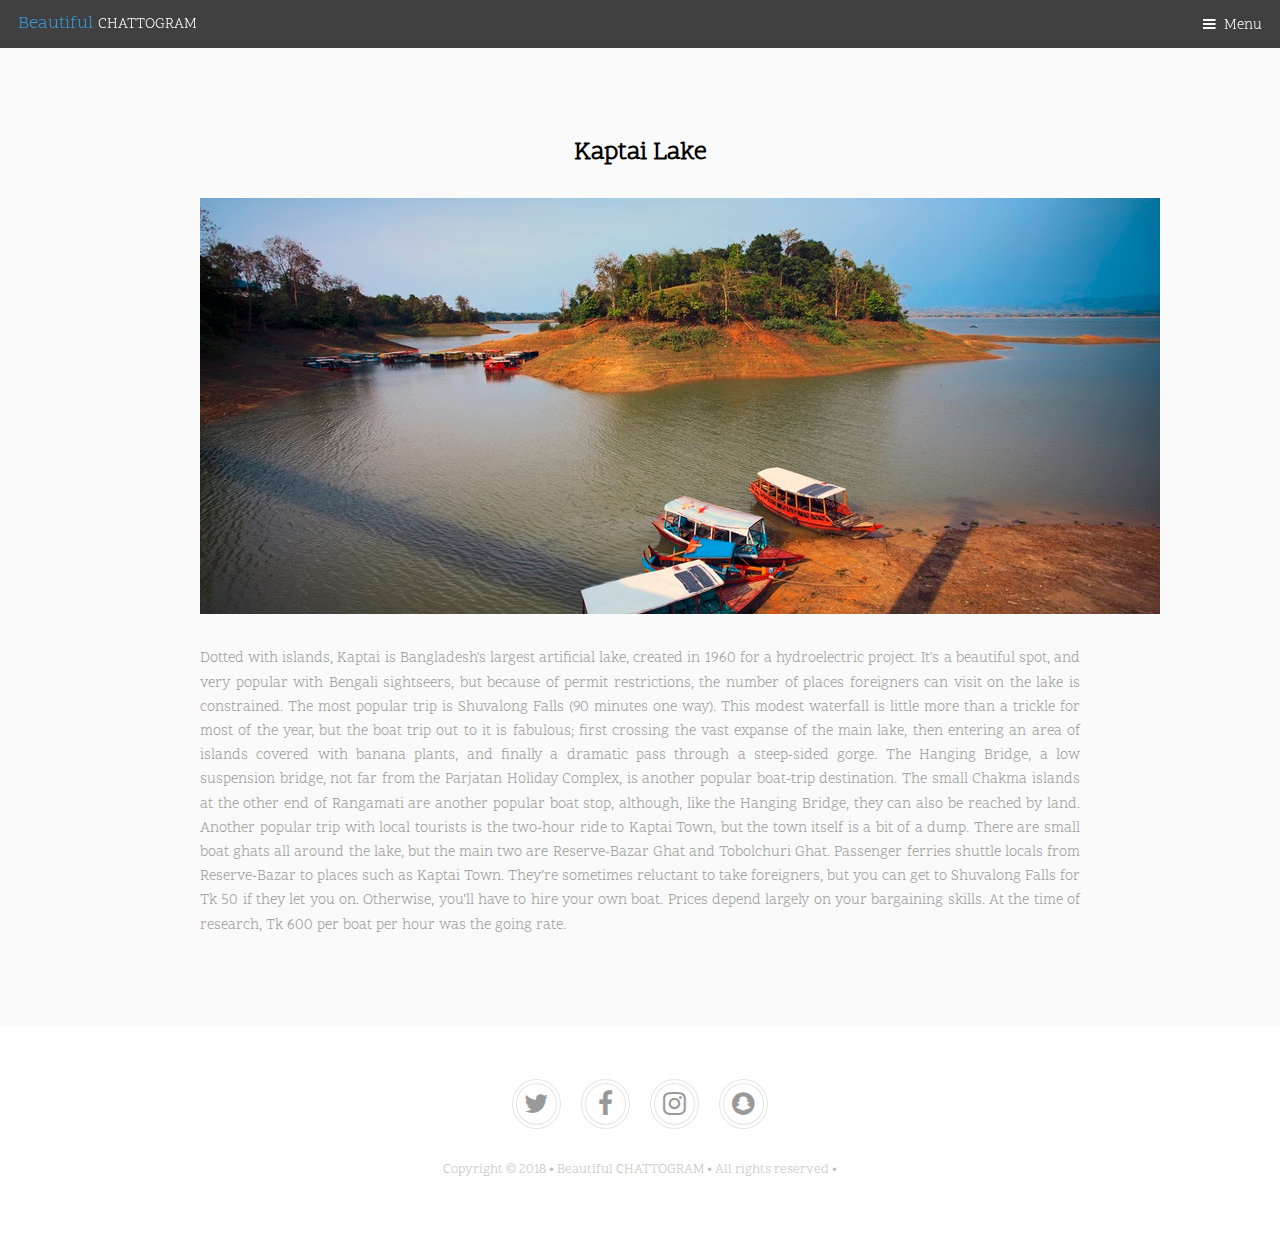
<file: kaptai.html>
<!DOCTYPE HTML>
<html>
	<head>
		<title>Beautiful CHATTOGRAM</title>
		<meta charset="utf-8" />
		<meta name="viewport" content="width=device-width, initial-scale=1" />
		<link rel="stylesheet" href="assets/css/main.css" />
	</head>
	<body class="subpage">

		<!-- Header -->
			<header id="header">
				<div class="logo"><a href="index.html">Beautiful <span>CHATTOGRAM</span></a></div>
				<a href="#menu">Menu</a>
			</header>

		<!-- Nav -->
			<nav id="menu">
				<ul class="links">
					<li><a href="index.html">Home</a></li>
					<li><a href="gallery.html">Gallery</a></li>
					<li><a href="contact.html">Contact</a></li>
				</ul>
			</nav>

		<!-- Main -->
			<div id="main">

				<!-- Section -->
					<section class="wrapper style1">
						<div class="inner">
						
					
										<center><h3>Kaptai Lake</h3>
										<img src="images/kaptai.jpg" alt=""></center><br/>
										<p align="justify">Dotted with islands, Kaptai is Bangladesh's largest artificial lake, created in 1960 for a hydroelectric project. It's a beautiful spot, and very popular with Bengali sightseers, but because of permit restrictions, the number of places foreigners can visit on the lake is constrained.

The most popular trip is Shuvalong Falls (90 minutes one way). This modest waterfall is little more than a trickle for most of the year, but the boat trip out to it is fabulous; first crossing the vast expanse of the main lake, then entering an area of islands covered with banana plants, and finally a dramatic pass through a steep-sided gorge.

The Hanging Bridge, a low suspension bridge, not far from the Parjatan Holiday Complex, is another popular boat-trip destination.

The small Chakma islands at the other end of Rangamati are another popular boat stop, although, like the Hanging Bridge, they can also be reached by land.

Another popular trip with local tourists is the two-hour ride to Kaptai Town, but the town itself is a bit of a dump.

There are small boat ghats all around the lake, but the main two are Reserve-Bazar Ghat and Tobolchuri Ghat. Passenger ferries shuttle locals from Reserve-Bazar to places such as Kaptai Town. They’re sometimes reluctant to take foreigners, but you can get to Shuvalong Falls for Tk 50 if they let you on. Otherwise, you’ll have to hire your own boat. Prices depend largely on your bargaining skills. At the time of research, Tk 600 per boat per hour was the going rate.</p>

									


							
						</div>
					</section>

				

		<!-- Footer -->
			<footer id="footer">
				<div class="copyright">
					<ul class="icons">
						<li><a href="#" class="icon fa-twitter"><span class="label">Twitter</span></a></li>
						<li><a href="#" class="icon fa-facebook"><span class="label">Facebook</span></a></li>
						<li><a href="#" class="icon fa-instagram"><span class="label">Instagram</span></a></li>
						<li><a href="#" class="icon fa-snapchat"><span class="label">Snapchat</span></a></li>
					</ul>
					Copyright © 2018 • Beautiful CHATTOGRAM • All rights reserved •</p>
				</div>
			</footer>

		<!-- Scripts -->
			<script src="assets/js/jquery.min.js"></script>
			<script src="assets/js/jquery.scrolly.min.js"></script>
			<script src="assets/js/jquery.scrollex.min.js"></script>
			<script src="assets/js/skel.min.js"></script>
			<script src="assets/js/util.js"></script>
			<script src="assets/js/main.js"></script>


	</body>
</html>
</file>
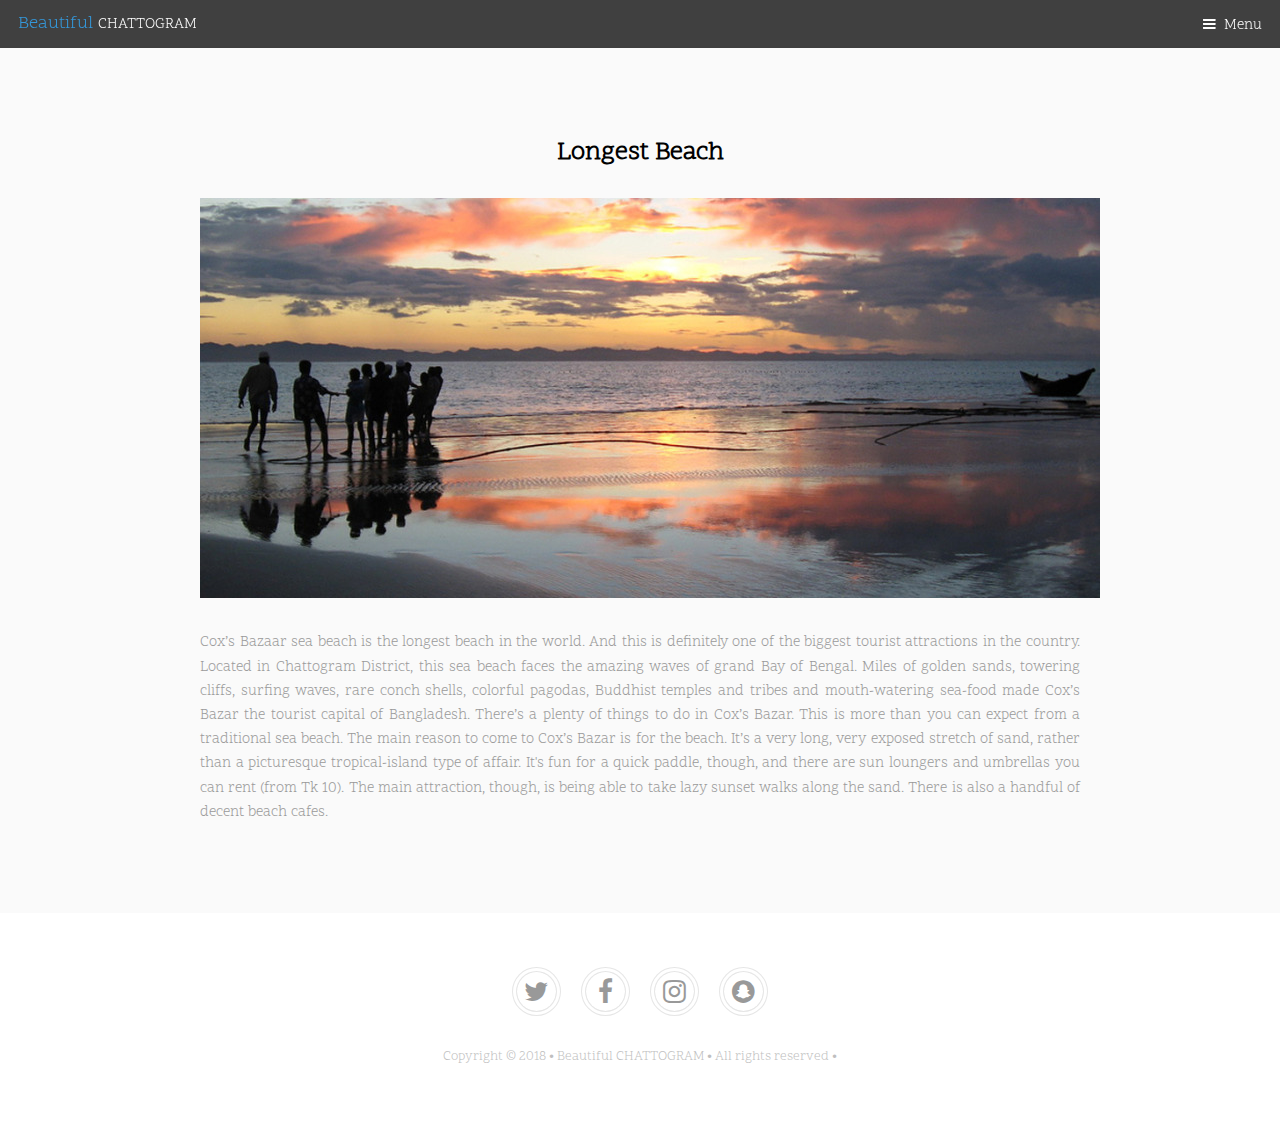
<file: longest_beach.html>
<!DOCTYPE HTML>

<html>
	<head>
		<title>Beautiful CHATTOGRAM</title>
		<meta charset="utf-8" />
		<meta name="viewport" content="width=device-width, initial-scale=1" />
		<link rel="stylesheet" href="assets/css/main.css" />
	</head>
	<body class="subpage">

		<!-- Header -->
			<header id="header">
				<div class="logo"><a href="index.html">Beautiful <span>CHATTOGRAM</span></a></div>
				<a href="#menu">Menu</a>
			</header>

		<!-- Nav -->
			<nav id="menu">
				<ul class="links">
					<li><a href="index.html">Home</a></li>
					<li><a href="gallery.html">Gallery</a></li>
					<li><a href="contact.html">Contact</a></li>
				</ul>
			</nav>

		<!-- Main -->
			<div id="main">

				<!-- Section -->
					<section class="wrapper style1">
						<div class="inner">
						
					
										<center><h3>Longest Beach</h3>
										<img src="images/coxs.jpg" alt=""></center><br/>
										<p align="justify">
										Cox’s Bazaar sea beach is the longest beach in the world. And this is definitely one of the biggest tourist attractions in the country. 
										Located in Chattogram District, this sea beach faces the amazing waves of grand Bay of Bengal. Miles of golden sands, towering cliffs, surfing waves, rare conch shells, colorful pagodas, Buddhist temples and tribes and mouth-watering sea-food made Cox’s Bazar the tourist capital of Bangladesh. 
										There’s a plenty of things to do in Cox’s Bazar. This is more than you can expect from a traditional sea beach.
										The main reason to come to Cox’s Bazar is for the beach. It’s a very long, very exposed stretch of sand, rather than a picturesque tropical-island type of affair. It's fun for a quick paddle, though, and there are sun loungers and umbrellas you can rent (from Tk 10). The main attraction, though, is being able to take lazy sunset walks along the sand. There is also a handful of decent beach cafes.

										
										</p>

									


							
						</div>
					</section>

				

		<!-- Footer -->
			<footer id="footer">
				<div class="copyright">
					<ul class="icons">
						<li><a href="#" class="icon fa-twitter"><span class="label">Twitter</span></a></li>
						<li><a href="#" class="icon fa-facebook"><span class="label">Facebook</span></a></li>
						<li><a href="#" class="icon fa-instagram"><span class="label">Instagram</span></a></li>
						<li><a href="#" class="icon fa-snapchat"><span class="label">Snapchat</span></a></li>
					</ul>
					Copyright © 2018 • Beautiful CHATTOGRAM • All rights reserved •</p>
				</div>
			</footer>

		<!-- Scripts -->
			<script src="assets/js/jquery.min.js"></script>
			<script src="assets/js/jquery.scrolly.min.js"></script>
			<script src="assets/js/jquery.scrollex.min.js"></script>
			<script src="assets/js/skel.min.js"></script>
			<script src="assets/js/util.js"></script>
			<script src="assets/js/main.js"></script>


	</body>
</html>
</file>
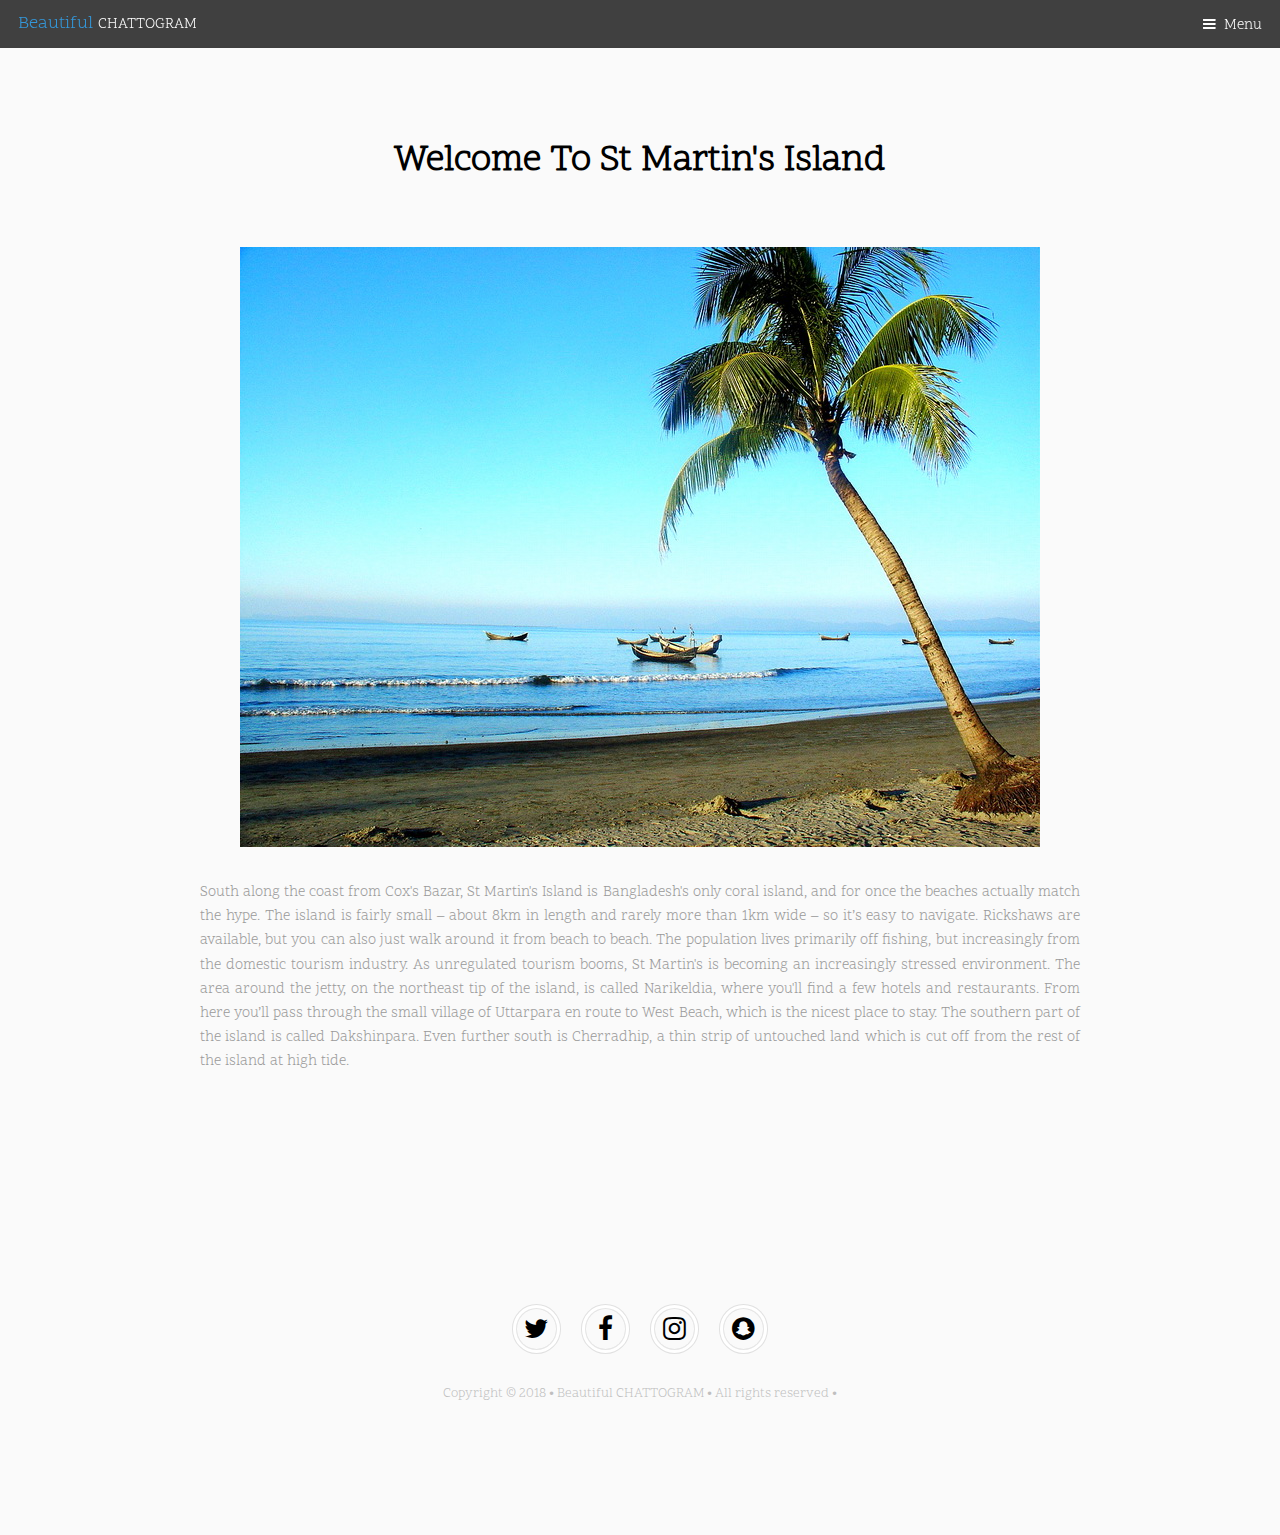
<file: stmartin.html>
<!DOCTYPE HTML>

<html>
	<head>
		<title>Beautiful CHATTOGRAM</title>
		<meta charset="utf-8" />
		<meta name="viewport" content="width=device-width, initial-scale=1" />
		<link rel="stylesheet" href="assets/css/main.css" />
	</head>
	<body class="subpage">

		<!-- Header -->
			<header id="header">
				<div class="logo"><a href="index.html">Beautiful <span>CHATTOGRAM</span></a></div>
				<a href="#menu">Menu</a>
			</header>

		<!-- Nav -->
			<nav id="menu">
				<ul class="links">
					<li><a href="index.html">Home</a></li>
					<li><a href="gallery.html">Gallery</a></li>
					<li><a href="contact.html">Contact</a></li>
				</ul>
			</nav>

		<!-- Main -->
			<div id="main">
			
			

								<!-- Section -->
					<section class="wrapper style1">
						<div class="inner">
						
					<header class="align-center">
					
								<h2 class="inro-narrative_heading">Welcome To St Martin's Island
								
								</h2>
								
							</header>
										
									<center><img src="images/saintmartin.jpg" alt=""></center><br/>
									<p align="justify">  South along the coast from Cox's Bazar, St Martin's Island is Bangladesh's only coral island, and for once the beaches actually match the hype. 
									The island is fairly small – about 8km in length and rarely more than 1km wide – so it’s easy to navigate. Rickshaws are available, but you can also just walk around it from beach to beach. 
									The population lives primarily off fishing, but increasingly from the domestic tourism industry. As unregulated tourism booms, St Martin's is becoming an increasingly stressed environment.

The area around the jetty, on the northeast tip of the island, is called Narikeldia, where you'll find a few hotels and restaurants. 
From here you’ll pass through the small village of Uttarpara en route to West Beach, which is the nicest place to stay. The southern part of the island is called Dakshinpara. 
Even further south is Cherradhip, a thin strip of untouched land which is cut off from the rest of the island at high tide.  </p>


							
						</div>
					</section>



			
			<!-- Section -->
					<section class="wrapper style1">	

		<!-- Footer -->
			<footer id="footer">
				<div class="copyright">
					<ul class="icons">
						<li><a href="#" class="icon fa-twitter"><span class="label">Twitter</span></a></li>
						<li><a href="#" class="icon fa-facebook"><span class="label">Facebook</span></a></li>
						<li><a href="#" class="icon fa-instagram"><span class="label">Instagram</span></a></li>
						<li><a href="#" class="icon fa-snapchat"><span class="label">Snapchat</span></a></li>
					</ul>
					Copyright © 2018 • Beautiful CHATTOGRAM • All rights reserved •</p>
				</div>
			</footer>
</section>
		<!-- Scripts -->
			<script src="assets/js/jquery.min.js"></script>
			<script src="assets/js/jquery.scrolly.min.js"></script>
			<script src="assets/js/jquery.scrollex.min.js"></script>
			<script src="assets/js/skel.min.js"></script>
			<script src="assets/js/util.js"></script>
			<script src="assets/js/main.js"></script>


	</body>
</html>
</file>
<file: assets/css/main.css>
@charset "UTF-8";
@import url(font-awesome.min.css);
@import url("https://fonts.googleapis.com/css?family=Scope+One|Trocchi");


/* Reset */

	html, body, div, span, applet, object, iframe, h1, h2, h3, h4, h5, h6, p, blockquote, pre, a, abbr, acronym, address, big, cite, code, del, dfn, em, img, ins, kbd, q, s, samp, small, strike, strong, sub, sup, tt, var, b, u, i, center, dl, dt, dd, ol, ul, li, fieldset, form, label, legend, table, caption, tbody, tfoot, thead, tr, th, td, article, aside, canvas, details, embed, figure, figcaption, footer, header, hgroup, menu, nav, output, ruby, section, summary, time, mark, audio, video {
		margin: 0;
		padding: 0;
		border: 0;
		font-size: 100%;
		font: inherit;
		vertical-align: baseline;
	}

	article, aside, details, figcaption, figure, footer, header, hgroup, menu, nav, section {
		display: block;
	}

	body {
		line-height: 1;
	}

	ol, ul {
		list-style: none;
	}

	blockquote, q {
		quotes: none;
	}

	blockquote:before, blockquote:after, q:before, q:after {
		content: '';
		content: none;
	}

	table {
		border-collapse: collapse;
		border-spacing: 0;
	}

	body {
		-webkit-text-size-adjust: none;
	}

/* Box Model */

	*, *:before, *:after {
		-moz-box-sizing: border-box;
		-webkit-box-sizing: border-box;
		box-sizing: border-box;
	}

/* Containers */

	.container {
		margin-left: auto;
		margin-right: auto;
	}

	.container.\31 25\25 {
		width: 100%;
		max-width: 100em;
		min-width: 80em;
	}

	.container.\37 5\25 {
		width: 60em;
	}

	.container.\35 0\25 {
		width: 40em;
	}

	.container.\32 5\25 {
		width: 20em;
	}

	.container {
		width: 80em;
	}

	@media screen and (max-width: 1680px) {

		.container.\31 25\25 {
			width: 100%;
			max-width: 100em;
			min-width: 80em;
		}

		.container.\37 5\25 {
			width: 60em;
		}

		.container.\35 0\25 {
			width: 40em;
		}

		.container.\32 5\25 {
			width: 20em;
		}

		.container {
			width: 80em;
		}

	}

	@media screen and (max-width: 1280px) {

		.container.\31 25\25 {
			width: 100%;
			max-width: 81.25em;
			min-width: 65em;
		}

		.container.\37 5\25 {
			width: 48.75em;
		}

		.container.\35 0\25 {
			width: 32.5em;
		}

		.container.\32 5\25 {
			width: 16.25em;
		}

		.container {
			width: 65em;
		}

	}

	@media screen and (max-width: 980px) {

		.container.\31 25\25 {
			width: 100%;
			max-width: 112.5%;
			min-width: 90%;
		}

		.container.\37 5\25 {
			width: 67.5%;
		}

		.container.\35 0\25 {
			width: 45%;
		}

		.container.\32 5\25 {
			width: 22.5%;
		}

		.container {
			width: 90%;
		}

	}

	@media screen and (max-width: 736px) {

		.container.\31 25\25 {
			width: 100%;
			max-width: 112.5%;
			min-width: 90%;
		}

		.container.\37 5\25 {
			width: 67.5%;
		}

		.container.\35 0\25 {
			width: 45%;
		}

		.container.\32 5\25 {
			width: 22.5%;
		}

		.container {
			width: 90% !important;
		}

	}

	@media screen and (max-width: 480px) {

		.container.\31 25\25 {
			width: 100%;
			max-width: 112.5%;
			min-width: 90%;
		}

		.container.\37 5\25 {
			width: 67.5%;
		}

		.container.\35 0\25 {
			width: 45%;
		}

		.container.\32 5\25 {
			width: 22.5%;
		}

		.container {
			width: 90% !important;
		}

	}

/* Grid */

	.row {
		border-bottom: solid 1px transparent;
		-moz-box-sizing: border-box;
		-webkit-box-sizing: border-box;
		box-sizing: border-box;
	}

	.row > * {
		float: left;
		-moz-box-sizing: border-box;
		-webkit-box-sizing: border-box;
		box-sizing: border-box;
	}

	.row:after, .row:before {
		content: '';
		display: block;
		clear: both;
		height: 0;
	}

	.row.uniform > * > :first-child {
		margin-top: 0;
	}

	.row.uniform > * > :last-child {
		margin-bottom: 0;
	}

	.row.\30 \25 > * {
		padding: 0 0 0 0em;
	}

	.row.\30 \25 {
		margin: 0 0 -1px 0em;
	}

	.row.uniform.\30 \25 > * {
		padding: 0em 0 0 0em;
	}

	.row.uniform.\30 \25 {
		margin: 0em 0 -1px 0em;
	}

	.row > * {
		padding: 0 0 0 2em;
	}

	.row {
		margin: 0 0 -1px -2em;
	}

	.row.uniform > * {
		padding: 2em 0 0 2em;
	}

	.row.uniform {
		margin: -2em 0 -1px -2em;
	}

	.row.\32 00\25 > * {
		padding: 0 0 0 4em;
	}

	.row.\32 00\25 {
		margin: 0 0 -1px -4em;
	}

	.row.uniform.\32 00\25 > * {
		padding: 4em 0 0 4em;
	}

	.row.uniform.\32 00\25 {
		margin: -4em 0 -1px -4em;
	}

	.row.\31 50\25 > * {
		padding: 0 0 0 3em;
	}

	.row.\31 50\25 {
		margin: 0 0 -1px -3em;
	}

	.row.uniform.\31 50\25 > * {
		padding: 3em 0 0 3em;
	}

	.row.uniform.\31 50\25 {
		margin: -3em 0 -1px -3em;
	}

	.row.\35 0\25 > * {
		padding: 0 0 0 1em;
	}

	.row.\35 0\25 {
		margin: 0 0 -1px -1em;
	}

	.row.uniform.\35 0\25 > * {
		padding: 1em 0 0 1em;
	}

	.row.uniform.\35 0\25 {
		margin: -1em 0 -1px -1em;
	}

	.row.\32 5\25 > * {
		padding: 0 0 0 0.5em;
	}

	.row.\32 5\25 {
		margin: 0 0 -1px -0.5em;
	}

	.row.uniform.\32 5\25 > * {
		padding: 0.5em 0 0 0.5em;
	}

	.row.uniform.\32 5\25 {
		margin: -0.5em 0 -1px -0.5em;
	}

	.\31 2u, .\31 2u\24 {
		width: 100%;
		clear: none;
		margin-left: 0;
	}

	.\31 1u, .\31 1u\24 {
		width: 91.6666666667%;
		clear: none;
		margin-left: 0;
	}

	.\31 0u, .\31 0u\24 {
		width: 83.3333333333%;
		clear: none;
		margin-left: 0;
	}

	.\39 u, .\39 u\24 {
		width: 75%;
		clear: none;
		margin-left: 0;
	}

	.\38 u, .\38 u\24 {
		width: 66.6666666667%;
		clear: none;
		margin-left: 0;
	}

	.\37 u, .\37 u\24 {
		width: 58.3333333333%;
		clear: none;
		margin-left: 0;
	}

	.\36 u, .\36 u\24 {
		width: 50%;
		clear: none;
		margin-left: 0;
	}

	.\35 u, .\35 u\24 {
		width: 41.6666666667%;
		clear: none;
		margin-left: 0;
	}

	.\34 u, .\34 u\24 {
		width: 33.3333333333%;
		clear: none;
		margin-left: 0;
	}

	.\33 u, .\33 u\24 {
		width: 25%;
		clear: none;
		margin-left: 0;
	}

	.\32 u, .\32 u\24 {
		width: 16.6666666667%;
		clear: none;
		margin-left: 0;
	}

	.\31 u, .\31 u\24 {
		width: 8.3333333333%;
		clear: none;
		margin-left: 0;
	}

	.\31 2u\24 + *,
	.\31 1u\24 + *,
	.\31 0u\24 + *,
	.\39 u\24 + *,
	.\38 u\24 + *,
	.\37 u\24 + *,
	.\36 u\24 + *,
	.\35 u\24 + *,
	.\34 u\24 + *,
	.\33 u\24 + *,
	.\32 u\24 + *,
	.\31 u\24 + * {
		clear: left;
	}

	.\-11u {
		margin-left: 91.66667%;
	}

	.\-10u {
		margin-left: 83.33333%;
	}

	.\-9u {
		margin-left: 75%;
	}

	.\-8u {
		margin-left: 66.66667%;
	}

	.\-7u {
		margin-left: 58.33333%;
	}

	.\-6u {
		margin-left: 50%;
	}

	.\-5u {
		margin-left: 41.66667%;
	}

	.\-4u {
		margin-left: 33.33333%;
	}

	.\-3u {
		margin-left: 25%;
	}

	.\-2u {
		margin-left: 16.66667%;
	}

	.\-1u {
		margin-left: 8.33333%;
	}

	@media screen and (max-width: 1680px) {

		.row > * {
			padding: 0 0 0 2em;
		}

		.row {
			margin: 0 0 -1px -2em;
		}

		.row.uniform > * {
			padding: 2em 0 0 2em;
		}

		.row.uniform {
			margin: -2em 0 -1px -2em;
		}

		.row.\32 00\25 > * {
			padding: 0 0 0 4em;
		}

		.row.\32 00\25 {
			margin: 0 0 -1px -4em;
		}

		.row.uniform.\32 00\25 > * {
			padding: 4em 0 0 4em;
		}

		.row.uniform.\32 00\25 {
			margin: -4em 0 -1px -4em;
		}

		.row.\31 50\25 > * {
			padding: 0 0 0 3em;
		}

		.row.\31 50\25 {
			margin: 0 0 -1px -3em;
		}

		.row.uniform.\31 50\25 > * {
			padding: 3em 0 0 3em;
		}

		.row.uniform.\31 50\25 {
			margin: -3em 0 -1px -3em;
		}

		.row.\35 0\25 > * {
			padding: 0 0 0 1em;
		}

		.row.\35 0\25 {
			margin: 0 0 -1px -1em;
		}

		.row.uniform.\35 0\25 > * {
			padding: 1em 0 0 1em;
		}

		.row.uniform.\35 0\25 {
			margin: -1em 0 -1px -1em;
		}

		.row.\32 5\25 > * {
			padding: 0 0 0 0.5em;
		}

		.row.\32 5\25 {
			margin: 0 0 -1px -0.5em;
		}

		.row.uniform.\32 5\25 > * {
			padding: 0.5em 0 0 0.5em;
		}

		.row.uniform.\32 5\25 {
			margin: -0.5em 0 -1px -0.5em;
		}

		.\31 2u\28xlarge\29, .\31 2u\24\28xlarge\29 {
			width: 100%;
			clear: none;
			margin-left: 0;
		}

		.\31 1u\28xlarge\29, .\31 1u\24\28xlarge\29 {
			width: 91.6666666667%;
			clear: none;
			margin-left: 0;
		}

		.\31 0u\28xlarge\29, .\31 0u\24\28xlarge\29 {
			width: 83.3333333333%;
			clear: none;
			margin-left: 0;
		}

		.\39 u\28xlarge\29, .\39 u\24\28xlarge\29 {
			width: 75%;
			clear: none;
			margin-left: 0;
		}

		.\38 u\28xlarge\29, .\38 u\24\28xlarge\29 {
			width: 66.6666666667%;
			clear: none;
			margin-left: 0;
		}

		.\37 u\28xlarge\29, .\37 u\24\28xlarge\29 {
			width: 58.3333333333%;
			clear: none;
			margin-left: 0;
		}

		.\36 u\28xlarge\29, .\36 u\24\28xlarge\29 {
			width: 50%;
			clear: none;
			margin-left: 0;
		}

		.\35 u\28xlarge\29, .\35 u\24\28xlarge\29 {
			width: 41.6666666667%;
			clear: none;
			margin-left: 0;
		}

		.\34 u\28xlarge\29, .\34 u\24\28xlarge\29 {
			width: 33.3333333333%;
			clear: none;
			margin-left: 0;
		}

		.\33 u\28xlarge\29, .\33 u\24\28xlarge\29 {
			width: 25%;
			clear: none;
			margin-left: 0;
		}

		.\32 u\28xlarge\29, .\32 u\24\28xlarge\29 {
			width: 16.6666666667%;
			clear: none;
			margin-left: 0;
		}

		.\31 u\28xlarge\29, .\31 u\24\28xlarge\29 {
			width: 8.3333333333%;
			clear: none;
			margin-left: 0;
		}

		.\31 2u\24\28xlarge\29 + *,
		.\31 1u\24\28xlarge\29 + *,
		.\31 0u\24\28xlarge\29 + *,
		.\39 u\24\28xlarge\29 + *,
		.\38 u\24\28xlarge\29 + *,
		.\37 u\24\28xlarge\29 + *,
		.\36 u\24\28xlarge\29 + *,
		.\35 u\24\28xlarge\29 + *,
		.\34 u\24\28xlarge\29 + *,
		.\33 u\24\28xlarge\29 + *,
		.\32 u\24\28xlarge\29 + *,
		.\31 u\24\28xlarge\29 + * {
			clear: left;
		}

		.\-11u\28xlarge\29 {
			margin-left: 91.66667%;
		}

		.\-10u\28xlarge\29 {
			margin-left: 83.33333%;
		}

		.\-9u\28xlarge\29 {
			margin-left: 75%;
		}

		.\-8u\28xlarge\29 {
			margin-left: 66.66667%;
		}

		.\-7u\28xlarge\29 {
			margin-left: 58.33333%;
		}

		.\-6u\28xlarge\29 {
			margin-left: 50%;
		}

		.\-5u\28xlarge\29 {
			margin-left: 41.66667%;
		}

		.\-4u\28xlarge\29 {
			margin-left: 33.33333%;
		}

		.\-3u\28xlarge\29 {
			margin-left: 25%;
		}

		.\-2u\28xlarge\29 {
			margin-left: 16.66667%;
		}

		.\-1u\28xlarge\29 {
			margin-left: 8.33333%;
		}

	}

	@media screen and (max-width: 1280px) {

		.row > * {
			padding: 0 0 0 1.5em;
		}

		.row {
			margin: 0 0 -1px -1.5em;
		}

		.row.uniform > * {
			padding: 1.5em 0 0 1.5em;
		}

		.row.uniform {
			margin: -1.5em 0 -1px -1.5em;
		}

		.row.\32 00\25 > * {
			padding: 0 0 0 3em;
		}

		.row.\32 00\25 {
			margin: 0 0 -1px -3em;
		}

		.row.uniform.\32 00\25 > * {
			padding: 3em 0 0 3em;
		}

		.row.uniform.\32 00\25 {
			margin: -3em 0 -1px -3em;
		}

		.row.\31 50\25 > * {
			padding: 0 0 0 2.25em;
		}

		.row.\31 50\25 {
			margin: 0 0 -1px -2.25em;
		}

		.row.uniform.\31 50\25 > * {
			padding: 2.25em 0 0 2.25em;
		}

		.row.uniform.\31 50\25 {
			margin: -2.25em 0 -1px -2.25em;
		}

		.row.\35 0\25 > * {
			padding: 0 0 0 0.75em;
		}

		.row.\35 0\25 {
			margin: 0 0 -1px -0.75em;
		}

		.row.uniform.\35 0\25 > * {
			padding: 0.75em 0 0 0.75em;
		}

		.row.uniform.\35 0\25 {
			margin: -0.75em 0 -1px -0.75em;
		}

		.row.\32 5\25 > * {
			padding: 0 0 0 0.375em;
		}

		.row.\32 5\25 {
			margin: 0 0 -1px -0.375em;
		}

		.row.uniform.\32 5\25 > * {
			padding: 0.375em 0 0 0.375em;
		}

		.row.uniform.\32 5\25 {
			margin: -0.375em 0 -1px -0.375em;
		}

		.\31 2u\28large\29, .\31 2u\24\28large\29 {
			width: 100%;
			clear: none;
			margin-left: 0;
		}

		.\31 1u\28large\29, .\31 1u\24\28large\29 {
			width: 91.6666666667%;
			clear: none;
			margin-left: 0;
		}

		.\31 0u\28large\29, .\31 0u\24\28large\29 {
			width: 83.3333333333%;
			clear: none;
			margin-left: 0;
		}

		.\39 u\28large\29, .\39 u\24\28large\29 {
			width: 75%;
			clear: none;
			margin-left: 0;
		}

		.\38 u\28large\29, .\38 u\24\28large\29 {
			width: 66.6666666667%;
			clear: none;
			margin-left: 0;
		}

		.\37 u\28large\29, .\37 u\24\28large\29 {
			width: 58.3333333333%;
			clear: none;
			margin-left: 0;
		}

		.\36 u\28large\29, .\36 u\24\28large\29 {
			width: 50%;
			clear: none;
			margin-left: 0;
		}

		.\35 u\28large\29, .\35 u\24\28large\29 {
			width: 41.6666666667%;
			clear: none;
			margin-left: 0;
		}

		.\34 u\28large\29, .\34 u\24\28large\29 {
			width: 33.3333333333%;
			clear: none;
			margin-left: 0;
		}

		.\33 u\28large\29, .\33 u\24\28large\29 {
			width: 25%;
			clear: none;
			margin-left: 0;
		}

		.\32 u\28large\29, .\32 u\24\28large\29 {
			width: 16.6666666667%;
			clear: none;
			margin-left: 0;
		}

		.\31 u\28large\29, .\31 u\24\28large\29 {
			width: 8.3333333333%;
			clear: none;
			margin-left: 0;
		}

		.\31 2u\24\28large\29 + *,
		.\31 1u\24\28large\29 + *,
		.\31 0u\24\28large\29 + *,
		.\39 u\24\28large\29 + *,
		.\38 u\24\28large\29 + *,
		.\37 u\24\28large\29 + *,
		.\36 u\24\28large\29 + *,
		.\35 u\24\28large\29 + *,
		.\34 u\24\28large\29 + *,
		.\33 u\24\28large\29 + *,
		.\32 u\24\28large\29 + *,
		.\31 u\24\28large\29 + * {
			clear: left;
		}

		.\-11u\28large\29 {
			margin-left: 91.66667%;
		}

		.\-10u\28large\29 {
			margin-left: 83.33333%;
		}

		.\-9u\28large\29 {
			margin-left: 75%;
		}

		.\-8u\28large\29 {
			margin-left: 66.66667%;
		}

		.\-7u\28large\29 {
			margin-left: 58.33333%;
		}

		.\-6u\28large\29 {
			margin-left: 50%;
		}

		.\-5u\28large\29 {
			margin-left: 41.66667%;
		}

		.\-4u\28large\29 {
			margin-left: 33.33333%;
		}

		.\-3u\28large\29 {
			margin-left: 25%;
		}

		.\-2u\28large\29 {
			margin-left: 16.66667%;
		}

		.\-1u\28large\29 {
			margin-left: 8.33333%;
		}

	}

	@media screen and (max-width: 980px) {

		.row > * {
			padding: 0 0 0 1.5em;
		}

		.row {
			margin: 0 0 -1px -1.5em;
		}

		.row.uniform > * {
			padding: 1.5em 0 0 1.5em;
		}

		.row.uniform {
			margin: -1.5em 0 -1px -1.5em;
		}

		.row.\32 00\25 > * {
			padding: 0 0 0 3em;
		}

		.row.\32 00\25 {
			margin: 0 0 -1px -3em;
		}

		.row.uniform.\32 00\25 > * {
			padding: 3em 0 0 3em;
		}

		.row.uniform.\32 00\25 {
			margin: -3em 0 -1px -3em;
		}

		.row.\31 50\25 > * {
			padding: 0 0 0 2.25em;
		}

		.row.\31 50\25 {
			margin: 0 0 -1px -2.25em;
		}

		.row.uniform.\31 50\25 > * {
			padding: 2.25em 0 0 2.25em;
		}

		.row.uniform.\31 50\25 {
			margin: -2.25em 0 -1px -2.25em;
		}

		.row.\35 0\25 > * {
			padding: 0 0 0 0.75em;
		}

		.row.\35 0\25 {
			margin: 0 0 -1px -0.75em;
		}

		.row.uniform.\35 0\25 > * {
			padding: 0.75em 0 0 0.75em;
		}

		.row.uniform.\35 0\25 {
			margin: -0.75em 0 -1px -0.75em;
		}

		.row.\32 5\25 > * {
			padding: 0 0 0 0.375em;
		}

		.row.\32 5\25 {
			margin: 0 0 -1px -0.375em;
		}

		.row.uniform.\32 5\25 > * {
			padding: 0.375em 0 0 0.375em;
		}

		.row.uniform.\32 5\25 {
			margin: -0.375em 0 -1px -0.375em;
		}

		.\31 2u\28medium\29, .\31 2u\24\28medium\29 {
			width: 100%;
			clear: none;
			margin-left: 0;
		}

		.\31 1u\28medium\29, .\31 1u\24\28medium\29 {
			width: 91.6666666667%;
			clear: none;
			margin-left: 0;
		}

		.\31 0u\28medium\29, .\31 0u\24\28medium\29 {
			width: 83.3333333333%;
			clear: none;
			margin-left: 0;
		}

		.\39 u\28medium\29, .\39 u\24\28medium\29 {
			width: 75%;
			clear: none;
			margin-left: 0;
		}

		.\38 u\28medium\29, .\38 u\24\28medium\29 {
			width: 66.6666666667%;
			clear: none;
			margin-left: 0;
		}

		.\37 u\28medium\29, .\37 u\24\28medium\29 {
			width: 58.3333333333%;
			clear: none;
			margin-left: 0;
		}

		.\36 u\28medium\29, .\36 u\24\28medium\29 {
			width: 50%;
			clear: none;
			margin-left: 0;
		}

		.\35 u\28medium\29, .\35 u\24\28medium\29 {
			width: 41.6666666667%;
			clear: none;
			margin-left: 0;
		}

		.\34 u\28medium\29, .\34 u\24\28medium\29 {
			width: 33.3333333333%;
			clear: none;
			margin-left: 0;
		}

		.\33 u\28medium\29, .\33 u\24\28medium\29 {
			width: 25%;
			clear: none;
			margin-left: 0;
		}

		.\32 u\28medium\29, .\32 u\24\28medium\29 {
			width: 16.6666666667%;
			clear: none;
			margin-left: 0;
		}

		.\31 u\28medium\29, .\31 u\24\28medium\29 {
			width: 8.3333333333%;
			clear: none;
			margin-left: 0;
		}

		.\31 2u\24\28medium\29 + *,
		.\31 1u\24\28medium\29 + *,
		.\31 0u\24\28medium\29 + *,
		.\39 u\24\28medium\29 + *,
		.\38 u\24\28medium\29 + *,
		.\37 u\24\28medium\29 + *,
		.\36 u\24\28medium\29 + *,
		.\35 u\24\28medium\29 + *,
		.\34 u\24\28medium\29 + *,
		.\33 u\24\28medium\29 + *,
		.\32 u\24\28medium\29 + *,
		.\31 u\24\28medium\29 + * {
			clear: left;
		}

		.\-11u\28medium\29 {
			margin-left: 91.66667%;
		}

		.\-10u\28medium\29 {
			margin-left: 83.33333%;
		}

		.\-9u\28medium\29 {
			margin-left: 75%;
		}

		.\-8u\28medium\29 {
			margin-left: 66.66667%;
		}

		.\-7u\28medium\29 {
			margin-left: 58.33333%;
		}

		.\-6u\28medium\29 {
			margin-left: 50%;
		}

		.\-5u\28medium\29 {
			margin-left: 41.66667%;
		}

		.\-4u\28medium\29 {
			margin-left: 33.33333%;
		}

		.\-3u\28medium\29 {
			margin-left: 25%;
		}

		.\-2u\28medium\29 {
			margin-left: 16.66667%;
		}

		.\-1u\28medium\29 {
			margin-left: 8.33333%;
		}

	}

	@media screen and (max-width: 736px) {

		.row > * {
			padding: 0 0 0 1.25em;
		}

		.row {
			margin: 0 0 -1px -1.25em;
		}

		.row.uniform > * {
			padding: 1.25em 0 0 1.25em;
		}

		.row.uniform {
			margin: -1.25em 0 -1px -1.25em;
		}

		.row.\32 00\25 > * {
			padding: 0 0 0 2.5em;
		}

		.row.\32 00\25 {
			margin: 0 0 -1px -2.5em;
		}

		.row.uniform.\32 00\25 > * {
			padding: 2.5em 0 0 2.5em;
		}

		.row.uniform.\32 00\25 {
			margin: -2.5em 0 -1px -2.5em;
		}

		.row.\31 50\25 > * {
			padding: 0 0 0 1.875em;
		}

		.row.\31 50\25 {
			margin: 0 0 -1px -1.875em;
		}

		.row.uniform.\31 50\25 > * {
			padding: 1.875em 0 0 1.875em;
		}

		.row.uniform.\31 50\25 {
			margin: -1.875em 0 -1px -1.875em;
		}

		.row.\35 0\25 > * {
			padding: 0 0 0 0.625em;
		}

		.row.\35 0\25 {
			margin: 0 0 -1px -0.625em;
		}

		.row.uniform.\35 0\25 > * {
			padding: 0.625em 0 0 0.625em;
		}

		.row.uniform.\35 0\25 {
			margin: -0.625em 0 -1px -0.625em;
		}

		.row.\32 5\25 > * {
			padding: 0 0 0 0.3125em;
		}

		.row.\32 5\25 {
			margin: 0 0 -1px -0.3125em;
		}

		.row.uniform.\32 5\25 > * {
			padding: 0.3125em 0 0 0.3125em;
		}

		.row.uniform.\32 5\25 {
			margin: -0.3125em 0 -1px -0.3125em;
		}

		.\31 2u\28small\29, .\31 2u\24\28small\29 {
			width: 100%;
			clear: none;
			margin-left: 0;
		}

		.\31 1u\28small\29, .\31 1u\24\28small\29 {
			width: 91.6666666667%;
			clear: none;
			margin-left: 0;
		}

		.\31 0u\28small\29, .\31 0u\24\28small\29 {
			width: 83.3333333333%;
			clear: none;
			margin-left: 0;
		}

		.\39 u\28small\29, .\39 u\24\28small\29 {
			width: 75%;
			clear: none;
			margin-left: 0;
		}

		.\38 u\28small\29, .\38 u\24\28small\29 {
			width: 66.6666666667%;
			clear: none;
			margin-left: 0;
		}

		.\37 u\28small\29, .\37 u\24\28small\29 {
			width: 58.3333333333%;
			clear: none;
			margin-left: 0;
		}

		.\36 u\28small\29, .\36 u\24\28small\29 {
			width: 50%;
			clear: none;
			margin-left: 0;
		}

		.\35 u\28small\29, .\35 u\24\28small\29 {
			width: 41.6666666667%;
			clear: none;
			margin-left: 0;
		}

		.\34 u\28small\29, .\34 u\24\28small\29 {
			width: 33.3333333333%;
			clear: none;
			margin-left: 0;
		}

		.\33 u\28small\29, .\33 u\24\28small\29 {
			width: 25%;
			clear: none;
			margin-left: 0;
		}

		.\32 u\28small\29, .\32 u\24\28small\29 {
			width: 16.6666666667%;
			clear: none;
			margin-left: 0;
		}

		.\31 u\28small\29, .\31 u\24\28small\29 {
			width: 8.3333333333%;
			clear: none;
			margin-left: 0;
		}

		.\31 2u\24\28small\29 + *,
		.\31 1u\24\28small\29 + *,
		.\31 0u\24\28small\29 + *,
		.\39 u\24\28small\29 + *,
		.\38 u\24\28small\29 + *,
		.\37 u\24\28small\29 + *,
		.\36 u\24\28small\29 + *,
		.\35 u\24\28small\29 + *,
		.\34 u\24\28small\29 + *,
		.\33 u\24\28small\29 + *,
		.\32 u\24\28small\29 + *,
		.\31 u\24\28small\29 + * {
			clear: left;
		}

		.\-11u\28small\29 {
			margin-left: 91.66667%;
		}

		.\-10u\28small\29 {
			margin-left: 83.33333%;
		}

		.\-9u\28small\29 {
			margin-left: 75%;
		}

		.\-8u\28small\29 {
			margin-left: 66.66667%;
		}

		.\-7u\28small\29 {
			margin-left: 58.33333%;
		}

		.\-6u\28small\29 {
			margin-left: 50%;
		}

		.\-5u\28small\29 {
			margin-left: 41.66667%;
		}

		.\-4u\28small\29 {
			margin-left: 33.33333%;
		}

		.\-3u\28small\29 {
			margin-left: 25%;
		}

		.\-2u\28small\29 {
			margin-left: 16.66667%;
		}

		.\-1u\28small\29 {
			margin-left: 8.33333%;
		}

	}

	@media screen and (max-width: 480px) {

		.row > * {
			padding: 0 0 0 1.25em;
		}

		.row {
			margin: 0 0 -1px -1.25em;
		}

		.row.uniform > * {
			padding: 1.25em 0 0 1.25em;
		}

		.row.uniform {
			margin: -1.25em 0 -1px -1.25em;
		}

		.row.\32 00\25 > * {
			padding: 0 0 0 2.5em;
		}

		.row.\32 00\25 {
			margin: 0 0 -1px -2.5em;
		}

		.row.uniform.\32 00\25 > * {
			padding: 2.5em 0 0 2.5em;
		}

		.row.uniform.\32 00\25 {
			margin: -2.5em 0 -1px -2.5em;
		}

		.row.\31 50\25 > * {
			padding: 0 0 0 1.875em;
		}

		.row.\31 50\25 {
			margin: 0 0 -1px -1.875em;
		}

		.row.uniform.\31 50\25 > * {
			padding: 1.875em 0 0 1.875em;
		}

		.row.uniform.\31 50\25 {
			margin: -1.875em 0 -1px -1.875em;
		}

		.row.\35 0\25 > * {
			padding: 0 0 0 0.625em;
		}

		.row.\35 0\25 {
			margin: 0 0 -1px -0.625em;
		}

		.row.uniform.\35 0\25 > * {
			padding: 0.625em 0 0 0.625em;
		}

		.row.uniform.\35 0\25 {
			margin: -0.625em 0 -1px -0.625em;
		}

		.row.\32 5\25 > * {
			padding: 0 0 0 0.3125em;
		}

		.row.\32 5\25 {
			margin: 0 0 -1px -0.3125em;
		}

		.row.uniform.\32 5\25 > * {
			padding: 0.3125em 0 0 0.3125em;
		}

		.row.uniform.\32 5\25 {
			margin: -0.3125em 0 -1px -0.3125em;
		}

		.\31 2u\28xsmall\29, .\31 2u\24\28xsmall\29 {
			width: 100%;
			clear: none;
			margin-left: 0;
		}

		.\31 1u\28xsmall\29, .\31 1u\24\28xsmall\29 {
			width: 91.6666666667%;
			clear: none;
			margin-left: 0;
		}

		.\31 0u\28xsmall\29, .\31 0u\24\28xsmall\29 {
			width: 83.3333333333%;
			clear: none;
			margin-left: 0;
		}

		.\39 u\28xsmall\29, .\39 u\24\28xsmall\29 {
			width: 75%;
			clear: none;
			margin-left: 0;
		}

		.\38 u\28xsmall\29, .\38 u\24\28xsmall\29 {
			width: 66.6666666667%;
			clear: none;
			margin-left: 0;
		}

		.\37 u\28xsmall\29, .\37 u\24\28xsmall\29 {
			width: 58.3333333333%;
			clear: none;
			margin-left: 0;
		}

		.\36 u\28xsmall\29, .\36 u\24\28xsmall\29 {
			width: 50%;
			clear: none;
			margin-left: 0;
		}

		.\35 u\28xsmall\29, .\35 u\24\28xsmall\29 {
			width: 41.6666666667%;
			clear: none;
			margin-left: 0;
		}

		.\34 u\28xsmall\29, .\34 u\24\28xsmall\29 {
			width: 33.3333333333%;
			clear: none;
			margin-left: 0;
		}

		.\33 u\28xsmall\29, .\33 u\24\28xsmall\29 {
			width: 25%;
			clear: none;
			margin-left: 0;
		}

		.\32 u\28xsmall\29, .\32 u\24\28xsmall\29 {
			width: 16.6666666667%;
			clear: none;
			margin-left: 0;
		}

		.\31 u\28xsmall\29, .\31 u\24\28xsmall\29 {
			width: 8.3333333333%;
			clear: none;
			margin-left: 0;
		}

		.\31 2u\24\28xsmall\29 + *,
		.\31 1u\24\28xsmall\29 + *,
		.\31 0u\24\28xsmall\29 + *,
		.\39 u\24\28xsmall\29 + *,
		.\38 u\24\28xsmall\29 + *,
		.\37 u\24\28xsmall\29 + *,
		.\36 u\24\28xsmall\29 + *,
		.\35 u\24\28xsmall\29 + *,
		.\34 u\24\28xsmall\29 + *,
		.\33 u\24\28xsmall\29 + *,
		.\32 u\24\28xsmall\29 + *,
		.\31 u\24\28xsmall\29 + * {
			clear: left;
		}

		.\-11u\28xsmall\29 {
			margin-left: 91.66667%;
		}

		.\-10u\28xsmall\29 {
			margin-left: 83.33333%;
		}

		.\-9u\28xsmall\29 {
			margin-left: 75%;
		}

		.\-8u\28xsmall\29 {
			margin-left: 66.66667%;
		}

		.\-7u\28xsmall\29 {
			margin-left: 58.33333%;
		}

		.\-6u\28xsmall\29 {
			margin-left: 50%;
		}

		.\-5u\28xsmall\29 {
			margin-left: 41.66667%;
		}

		.\-4u\28xsmall\29 {
			margin-left: 33.33333%;
		}

		.\-3u\28xsmall\29 {
			margin-left: 25%;
		}

		.\-2u\28xsmall\29 {
			margin-left: 16.66667%;
		}

		.\-1u\28xsmall\29 {
			margin-left: 8.33333%;
		}

	}

/* Basic */

	@-ms-viewport {
		width: device-width;
	}

	body {
		-ms-overflow-style: scrollbar;
	}

	@media screen and (max-width: 480px) {

		html, body {
			min-width: 320px;
		}

	}

	body {
		background: #fff;
	}

		body.is-loading *, body.is-loading *:before, body.is-loading *:after {
			-moz-animation: none !important;
			-webkit-animation: none !important;
			-ms-animation: none !important;
			animation: none !important;
			-moz-transition: none !important;
			-webkit-transition: none !important;
			-ms-transition: none !important;
			transition: none !important;
		}

/* Type */

	body {
		background-color: #fff;
		color: #999999;
	}

	body, input, select, textarea {
		font-family: "Scope One", serif;
		font-size: 13pt;
		font-weight: 300;
		line-height: 1.65;
	}

		@media screen and (max-width: 1680px) {

			body, input, select, textarea {
				font-size: 11pt;
			}

		}

		@media screen and (max-width: 1280px) {

			body, input, select, textarea {
				font-size: 11pt;
			}

		}

		@media screen and (max-width: 980px) {

			body, input, select, textarea {
				font-size: 12pt;
			}

		}

		@media screen and (max-width: 736px) {

			body, input, select, textarea {
				font-size: 12pt;
			}

		}

		@media screen and (max-width: 480px) {

			body, input, select, textarea {
				font-size: 12pt;
			}

		}

	a {
		-moz-transition: color 0.2s ease-in-out;
		-webkit-transition: color 0.2s ease-in-out;
		-ms-transition: color 0.2s ease-in-out;
		transition: color 0.2s ease-in-out;
		text-decoration: none;
	}

	strong, b {
		font-weight: 700;
	}

	em, i {
		font-style: italic;
	}

	p {
		margin: 0 0 2em 0;
	}

	h1, h2, h3, h4, h5, h6 {
		font-weight: 700;
		line-height: 1.5;
		margin: 0 0 1em 0;
	}

		h1 a, h2 a, h3 a, h4 a, h5 a, h6 a {
			color: inherit;
			text-decoration: none;
		}

	h1 {
		font-size: 3em;
		margin-bottom: .25em;
	}

		@media screen and (max-width: 736px) {

			h1 {
				font-size: 2.5em;
			}

		}

	h2 {
		font-size: 2.5em;
	}

		@media screen and (max-width: 736px) {

			h2 {
				font-size: 2em;
			}

		}

		@media screen and (max-width: 480px) {

			h2 {
				font-size: 1.5em;
			}

		}

	h3 {
		font-size: 1.75em;
	}

		@media screen and (max-width: 736px) {

			h3 {
				font-size: 1.5em;
			}

		}

		@media screen and (max-width: 480px) {

			h3 {
				font-size: 1.25em;
			}

		}

	h4 {
		font-size: 1.5em;
	}

	h5 {
		font-size: 0.9em;
	}

	h6 {
		font-size: 0.7em;
	}

	sub {
		font-size: 0.8em;
		position: relative;
		top: 0.5em;
	}

	sup {
		font-size: 0.8em;
		position: relative;
		top: -0.5em;
	}

	blockquote {
		border-left: solid 4px;
		font-style: italic;
		margin: 0 0 2em 0;
		padding: 0.5em 0 0.5em 2em;
	}

	code {
		border-radius: 4px;
		border: solid 1px;
		font-family: "Courier New", monospace;
		font-size: 0.9em;
		margin: 0 0.25em;
		padding: 0.25em 0.65em;
	}

	pre {
		-webkit-overflow-scrolling: touch;
		font-family: "Courier New", monospace;
		font-size: 0.9em;
		margin: 0 0 2em 0;
	}

		pre code {
			display: block;
			line-height: 1.75;
			padding: 1em 1.5em;
			overflow-x: auto;
		}

	header p {
		font-size: 1.25em;
	}

	hr {
		border: 0;
		border-bottom: solid 1px;
		margin: 2em 0;
	}

		hr.major {
			margin: 3em 0;
		}

	.align-left {
		text-align: left;
	}

	.align-center {
		text-align: center;
	}

	.align-right {
		text-align: right;
	}

	input, select, textarea {
		color: #000;
	}

	a {
		color: #999999;
	}

		a:hover {
			color: rgba(153, 153, 153, 0.5);
		}

	strong, b {
		color: #000;
	}

	h1, h2, h3, h4, h5, h6 {
		color: #000;
	}

	blockquote {
		border-left-color: rgba(0, 0, 0, 0.1);
	}

	code {
		background: rgba(0, 0, 0, 0.075);
		border-color: rgba(0, 0, 0, 0.1);
	}

	hr {
		border-bottom-color: rgba(0, 0, 0, 0.1);
	}

/* Box */

	.box {
		border-radius: 4px;
		border: solid 1px;
		margin-bottom: 2em;
		padding: 1.5em;
	}

		.box > :last-child,
		.box > :last-child > :last-child,
		.box > :last-child > :last-child > :last-child {
			margin-bottom: 0;
		}

		.box.alt {
			border: 0;
			border-radius: 0;
			padding: 0;
		}

	.box {
		border-color: rgba(0, 0, 0, 0.1);
	}

/* Button */

	input[type="submit"],
	input[type="reset"],
	input[type="button"],
	button,
	.button {
		-moz-appearance: none;
		-webkit-appearance: none;
		-ms-appearance: none;
		appearance: none;
		-moz-transition: background-color 0.2s ease-in-out, color 0.2s ease-in-out;
		-webkit-transition: background-color 0.2s ease-in-out, color 0.2s ease-in-out;
		-ms-transition: background-color 0.2s ease-in-out, color 0.2s ease-in-out;
		transition: background-color 0.2s ease-in-out, color 0.2s ease-in-out;
		border-radius: 4px;
		border: 0;
		cursor: pointer;
		display: inline-block;
		font-weight: 700;
		height: 2.85em;
		line-height: 2.95em;
		padding: 0 1.5em;
		text-align: center;
		text-decoration: none;
		white-space: nowrap;
	}

		input[type="submit"].icon,
		input[type="reset"].icon,
		input[type="button"].icon,
		button.icon,
		.button.icon {
			padding-left: 1.35em;
		}

			input[type="submit"].icon:before,
			input[type="reset"].icon:before,
			input[type="button"].icon:before,
			button.icon:before,
			.button.icon:before {
				margin-right: 0.5em;
			}

		input[type="submit"].fit,
		input[type="reset"].fit,
		input[type="button"].fit,
		button.fit,
		.button.fit {
			display: block;
			margin: 0 0 1em 0;
			width: 100%;
		}

		input[type="submit"].small,
		input[type="reset"].small,
		input[type="button"].small,
		button.small,
		.button.small {
			font-size: 0.8em;
		}

		input[type="submit"].big,
		input[type="reset"].big,
		input[type="button"].big,
		button.big,
		.button.big {
			font-size: 1.35em;
		}

		input[type="submit"].disabled, input[type="submit"]:disabled,
		input[type="reset"].disabled,
		input[type="reset"]:disabled,
		input[type="button"].disabled,
		input[type="button"]:disabled,
		button.disabled,
		button:disabled,
		.button.disabled,
		.button:disabled {
			-moz-pointer-events: none;
			-webkit-pointer-events: none;
			-ms-pointer-events: none;
			pointer-events: none;
			opacity: 0.25;
		}

		@media screen and (max-width: 480px) {

			input[type="submit"],
			input[type="reset"],
			input[type="button"],
			button,
			.button {
				padding: 0;
				width: 100%;
			}

		}

	input[type="submit"],
	input[type="reset"],
	input[type="button"],
	button,
	.button {
		background-color: #3498db;
		color: #fff !important;
	}

		input[type="submit"]:hover,
		input[type="reset"]:hover,
		input[type="button"]:hover,
		button:hover,
		.button:hover {
			background-color: #4aa3df;
		}

		input[type="submit"]:active,
		input[type="reset"]:active,
		input[type="button"]:active,
		button:active,
		.button:active {
			background-color: #258cd1;
		}

		input[type="submit"].alt,
		input[type="reset"].alt,
		input[type="button"].alt,
		button.alt,
		.button.alt {
			background-color: transparent;
			box-shadow: inset 0 0 0 2px rgba(0, 0, 0, 0.1);
			color: #000 !important;
		}

			input[type="submit"].alt:hover,
			input[type="reset"].alt:hover,
			input[type="button"].alt:hover,
			button.alt:hover,
			.button.alt:hover {
				background-color: rgba(0, 0, 0, 0.075);
			}

			input[type="submit"].alt:active,
			input[type="reset"].alt:active,
			input[type="button"].alt:active,
			button.alt:active,
			.button.alt:active {
				background-color: rgba(0, 0, 0, 0.15);
			}

			input[type="submit"].alt.icon:before,
			input[type="reset"].alt.icon:before,
			input[type="button"].alt.icon:before,
			button.alt.icon:before,
			.button.alt.icon:before {
				color: #bfbfbf;
			}

		input[type="submit"].special,
		input[type="reset"].special,
		input[type="button"].special,
		button.special,
		.button.special {
			background-color: #fafafa;
			color: #000 !important;
		}

			input[type="submit"].special:hover,
			input[type="reset"].special:hover,
			input[type="button"].special:hover,
			button.special:hover,
			.button.special:hover {
				background-color: white;
			}

			input[type="submit"].special:active,
			input[type="reset"].special:active,
			input[type="button"].special:active,
			button.special:active,
			.button.special:active {
				background-color: #ededed;
			}

/* Flex */

	.flex {
		display: -ms-flexbox;
		-ms-flex-pack: justify;
		display: -moz-flex;
		display: -webkit-flex;
		display: -ms-flex;
		display: flex;
		-moz-flex-wrap: wrap;
		-webkit-flex-wrap: wrap;
		-ms-flex-wrap: wrap;
		flex-wrap: wrap;
		-moz-justify-content: space-between;
		-webkit-justify-content: space-between;
		-ms-justify-content: space-between;
		justify-content: space-between;
	}

		.flex.flex-2, .flex.flex-3 {
			-moz-align-items: stretch;
			-webkit-align-items: stretch;
			-ms-align-items: stretch;
			align-items: stretch;
		}

			.flex.flex-2.center, .flex.flex-3.center {
				-moz-align-items: center;
				-webkit-align-items: center;
				-ms-align-items: center;
				align-items: center;
			}

		.flex.flex-2 .col {
			width: 48%;
		}

			.flex.flex-2 .col.col1 {
				width: 30%;
			}

			.flex.flex-2 .col.col2 {
				width: 66%;
			}

			@media screen and (max-width: 736px) {

				.flex.flex-2 .col.col1, .flex.flex-2 .col.col2 {
					width: 100%;
					margin-bottom: 2em;
				}

					.flex.flex-2 .col.col1 .image, .flex.flex-2 .col.col2 .image {
						max-width: 60%;
						margin: 0 auto 2em auto;
					}

			}

		.flex.flex-3 .col {
			width: 25%;
		}

			@media screen and (max-width: 736px) {

				.flex.flex-3 .col {
					width: 100%;
					margin-bottom: 2em;
				}

					.flex.flex-3 .col .image {
						max-width: 60%;
						margin: 0 auto 2em auto;
					}

			}

		.flex.flex-4 .col {
			width: 22%;
		}

		.flex.flex-tabs {
			-moz-flex-wrap: nowrap;
			-webkit-flex-wrap: nowrap;
			-ms-flex-wrap: nowrap;
			flex-wrap: nowrap;
		}

			.flex.flex-tabs ul {
				width: 20%;
			}

			.flex.flex-tabs .tabs {
				width: 77%;
			}

		@media screen and (max-width: 980px) {

			.flex.flex-4 .col {
				width: 48%;
			}

			.flex.flex-tabs ul {
				width: 30%;
			}

			.flex.flex-tabs .tabs {
				width: 67%;
			}

			.flex.flex-tabs .flex-3 .col {
				width: 48%;
			}

		}

		@media screen and (max-width: 736px) {

			.flex.flex-2 .col, .flex.flex-3 .col, .flex.flex-4 .col {
				width: 100%;
				-moz-order: 2;
				-webkit-order: 2;
				-ms-order: 2;
				order: 2;
			}

				.flex.flex-2 .col.first, .flex.flex-3 .col.first, .flex.flex-4 .col.first {
					-moz-order: 1;
					-webkit-order: 1;
					-ms-order: 1;
					order: 1;
				}

			.flex.flex-tabs {
				-moz-flex-wrap: wrap;
				-webkit-flex-wrap: wrap;
				-ms-flex-wrap: wrap;
				flex-wrap: wrap;
			}

				.flex.flex-tabs ul {
					width: 100%;
				}

				.flex.flex-tabs .tabs {
					width: 100%;
				}

				.flex.flex-tabs .flex-3 .col {
					width: 100%;
				}

		}

/* Form */

	form {
		margin: 0 0 2em 0;
	}

	label {
		display: block;
		font-size: 0.9em;
		font-weight: 700;
		margin: 0 0 1em 0;
	}

	input[type="text"],
	input[type="password"],
	input[type="email"],
	select,
	textarea {
		-moz-appearance: none;
		-webkit-appearance: none;
		-ms-appearance: none;
		appearance: none;
		border-radius: 4px;
		border: none;
		border: solid 1px;
		color: inherit;
		display: block;
		outline: 0;
		padding: 0 1em;
		text-decoration: none;
		width: 100%;
	}

		input[type="text"]:invalid,
		input[type="password"]:invalid,
		input[type="email"]:invalid,
		select:invalid,
		textarea:invalid {
			box-shadow: none;
		}

	.select-wrapper {
		text-decoration: none;
		display: block;
		position: relative;
	}

		.select-wrapper:before {
			-moz-osx-font-smoothing: grayscale;
			-webkit-font-smoothing: antialiased;
			font-family: FontAwesome;
			font-style: normal;
			font-weight: normal;
			text-transform: none !important;
		}

		.select-wrapper:before {
			content: '\f078';
			display: block;
			height: 2.75em;
			line-height: 2.75em;
			pointer-events: none;
			position: absolute;
			right: 0;
			text-align: center;
			top: 0;
			width: 2.75em;
		}

		.select-wrapper select::-ms-expand {
			display: none;
		}

	input[type="text"],
	input[type="password"],
	input[type="email"],
	select {
		height: 2.75em;
	}

	textarea {
		padding: 0.75em 1em;
	}

	input[type="checkbox"],
	input[type="radio"] {
		-moz-appearance: none;
		-webkit-appearance: none;
		-ms-appearance: none;
		appearance: none;
		display: block;
		float: left;
		margin-right: -2em;
		opacity: 0;
		width: 1em;
		z-index: -1;
	}

		input[type="checkbox"] + label,
		input[type="radio"] + label {
			text-decoration: none;
			cursor: pointer;
			display: inline-block;
			font-size: 1em;
			font-weight: 300;
			padding-left: 2.4em;
			padding-right: 0.75em;
			position: relative;
		}

			input[type="checkbox"] + label:before,
			input[type="radio"] + label:before {
				-moz-osx-font-smoothing: grayscale;
				-webkit-font-smoothing: antialiased;
				font-family: FontAwesome;
				font-style: normal;
				font-weight: normal;
				text-transform: none !important;
			}

			input[type="checkbox"] + label:before,
			input[type="radio"] + label:before {
				border-radius: 4px;
				border: solid 1px;
				content: '';
				display: inline-block;
				height: 1.65em;
				left: 0;
				line-height: 1.58125em;
				position: absolute;
				text-align: center;
				top: 0;
				width: 1.65em;
			}

		input[type="checkbox"]:checked + label:before,
		input[type="radio"]:checked + label:before {
			content: '\f00c';
		}

	input[type="checkbox"] + label:before {
		border-radius: 4px;
	}

	input[type="radio"] + label:before {
		border-radius: 100%;
	}

	::-webkit-input-placeholder {
		opacity: 1.0;
	}

	:-moz-placeholder {
		opacity: 1.0;
	}

	::-moz-placeholder {
		opacity: 1.0;
	}

	:-ms-input-placeholder {
		opacity: 1.0;
	}

	.formerize-placeholder {
		opacity: 1.0;
	}

	label {
		color: #000;
	}

	input[type="text"],
	input[type="password"],
	input[type="email"],
	select,
	textarea {
		background: rgba(0, 0, 0, 0.075);
		border-color: rgba(0, 0, 0, 0.1);
	}

		input[type="text"]:focus,
		input[type="password"]:focus,
		input[type="email"]:focus,
		select:focus,
		textarea:focus {
			border-color: #fafafa;
			box-shadow: 0 0 0 1px #fafafa;
		}

	.select-wrapper:before {
		color: rgba(0, 0, 0, 0.1);
	}

	input[type="checkbox"] + label,
	input[type="radio"] + label {
		color: #999999;
	}

		input[type="checkbox"] + label:before,
		input[type="radio"] + label:before {
			background: rgba(0, 0, 0, 0.075);
			border-color: rgba(0, 0, 0, 0.1);
		}

	input[type="checkbox"]:checked + label:before,
	input[type="radio"]:checked + label:before {
		background-color: #fafafa;
		border-color: #fafafa;
		color: #000;
	}

	input[type="checkbox"]:focus + label:before,
	input[type="radio"]:focus + label:before {
		border-color: #fafafa;
		box-shadow: 0 0 0 1px #fafafa;
	}

	::-webkit-input-placeholder {
		color: #bfbfbf !important;
	}

	:-moz-placeholder {
		color: #bfbfbf !important;
	}

	::-moz-placeholder {
		color: #bfbfbf !important;
	}

	:-ms-input-placeholder {
		color: #bfbfbf !important;
	}

	.formerize-placeholder {
		color: #bfbfbf !important;
	}

/* Icon */

	.icon {
		text-decoration: none;
		border-bottom: none;
		position: relative;
	}

		.icon:before {
			-moz-osx-font-smoothing: grayscale;
			-webkit-font-smoothing: antialiased;
			font-family: FontAwesome;
			font-style: normal;
			font-weight: normal;
			text-transform: none !important;
		}

		.icon > .label {
			display: none;
		}

/* Image */

	.image {
		border: 0;
		display: inline-block;
		position: relative;
		box-shadow: 0px 0px 0px 7px #fff, 0px 0px 0px 8px rgba(0, 0, 0, 0.1);
	}

		.image img {
			display: block;
		}

		.image.left, .image.right {
			max-width: 40%;
		}

			.image.left img, .image.right img {
				width: 100%;
			}

		.image.left {
			float: left;
			margin: 0 1.5em 1em 0;
			top: 0.25em;
		}

		.image.right {
			float: right;
			margin: 0 0 1em 1.5em;
			top: 0.25em;
		}

		.image.fit {
			display: block;
			margin: 0 0 2em 0;
			width: 90%;
		}

			.image.fit img {
				width: 100%;
			}

		.image.round {
			#border-radius: 100%;
		}

			.image.round img {
				#border-radius: 100%;
			}

		.image.main {
			display: block;
			margin: 0 0 3em 0;
			width: 100%;
		}

			.image.main img {
				width: 100%;
			}

			
			


			/* Edited */
		
.sixs_bg1 {
    background: #DC4C46;
}
.sixs_caption {
    padding: 10px;
}
.sixs_caption p {
    color: #fff;
    margin: 0;
}
	





	
	.video-wrapper {
		position: relative;
		padding-bottom: 56.25%;
	/* 16:9 */

		padding-top: 25px;
		height: 0;
	}

		.video-wrapper iframe, .video-wrapper object, .video-wrapper embed {
			position: absolute;
			top: 0;
			left: 0;
			width: 100%;
			height: 100%;
		}

/* List */

	ol {
		list-style: decimal;
		margin: 0 0 2em 0;
		padding-left: 1.25em;
	}

		ol li {
			padding-left: 0.25em;
		}

	ul {
		list-style: disc;
		margin: 0 0 2em 0;
		padding-left: 1em;
	}

		ul li {
			padding-left: 0.5em;
		}

		ul.alt {
			list-style: none;
			padding-left: 0;
		}

			ul.alt li {
				border-top: solid 1px;
				padding: 0.5em 0;
			}

				ul.alt li:first-child {
					border-top: 0;
					padding-top: 0;
				}

		ul.icons {
			cursor: default;
			list-style: none;
			padding-left: 0;
		}

			ul.icons li {
				display: inline-block;
				padding: 0 2em 0 0;
			}

				ul.icons li:last-child {
					padding-right: 0;
				}

				ul.icons li .icon:before {
					font-size: 2em;
				}

		ul.actions {
			cursor: default;
			list-style: none;
			padding-left: 0;
		}

			ul.actions li {
				display: inline-block;
				padding: 0 1em 0 0;
				vertical-align: middle;
			}

				ul.actions li:last-child {
					padding-right: 0;
				}

			ul.actions.small li {
				padding: 0 0.5em 0 0;
			}

			ul.actions.vertical li {
				display: block;
				padding: 1em 0 0 0;
			}

				ul.actions.vertical li:first-child {
					padding-top: 0;
				}

				ul.actions.vertical li > * {
					margin-bottom: 0;
				}

			ul.actions.vertical.small li {
				padding: 0.5em 0 0 0;
			}

				ul.actions.vertical.small li:first-child {
					padding-top: 0;
				}

			ul.actions.fit {
				display: table;
				margin-left: -1em;
				padding: 0;
				table-layout: fixed;
				width: calc(100% + 1em);
			}

				ul.actions.fit li {
					display: table-cell;
					padding: 0 0 0 1em;
				}

					ul.actions.fit li > * {
						margin-bottom: 0;
					}

				ul.actions.fit.small {
					margin-left: -0.5em;
					width: calc(100% + 0.5em);
				}

					ul.actions.fit.small li {
						padding: 0 0 0 0.5em;
					}

			@media screen and (max-width: 480px) {

				ul.actions {
					margin: 0 0 2em 0;
				}

					ul.actions li {
						padding: 1em 0 0 0;
						display: block;
						text-align: center;
						width: 100%;
					}

						ul.actions li:first-child {
							padding-top: 0;
						}

						ul.actions li > * {
							width: 100%;
							margin: 0 !important;
						}

							ul.actions li > *.icon:before {
								margin-left: -2em;
							}

					ul.actions.small li {
						padding: 0.5em 0 0 0;
					}

						ul.actions.small li:first-child {
							padding-top: 0;
						}

			}

	dl {
		margin: 0 0 2em 0;
	}

		dl dt {
			display: block;
			font-weight: 700;
			margin: 0 0 1em 0;
		}

		dl dd {
			margin-left: 2em;
		}

	ul.alt li {
		border-top-color: rgba(0, 0, 0, 0.1);
	}

/* Section/Article */

	section.special, article.special {
		text-align: center;
	}

	header p {
		position: relative;
		margin: 0 0 1.5em 0;
	}

	header h2 + p {
		font-size: 1.25em;
		margin-top: -1em;
	}

	header h3 + p {
		font-size: 1.1em;
		margin-top: -0.8em;
	}

	header h4 + p,
	header h5 + p,
	header h6 + p {
		font-size: 0.9em;
		margin-top: -0.6em;
	}

	header p {
		color: #bfbfbf;
	}

/* Tab */

	ul.tab-list {
		list-style: none;
		margin: 0 0 1em 0;
		padding: 0;
	}

		ul.tab-list li a {
			background: rgba(255, 255, 255, 0.075);
			border-radius: 4px;
			color: rgba(255, 255, 255, 0.5) !important;
			margin-bottom: .5em;
			padding: .5em 1em;
			display: inline-block;
			width: 100%;
		}

			ul.tab-list li a.active {
				background: #aa14cc;
				color: #fff !important;
			}

			ul.tab-list li a:hover {
				background: #693dcc;
				color: #fff !important;
			}

	.tab {
		display: none;
	}

		.tab.active {
			display: -ms-flexbox;
			display: -moz-flex;
			display: -webkit-flex;
			display: -ms-flex;
			display: flex;
		}

/* Table */

	.table-wrapper {
		-webkit-overflow-scrolling: touch;
		overflow-x: auto;
	}

	table {
		margin: 0 0 2em 0;
		width: 100%;
	}

		table tbody tr {
			border: solid 1px;
			border-left: 0;
			border-right: 0;
		}

		table td {
			padding: 0.75em 0.75em;
		}

		table th {
			font-size: 0.9em;
			font-weight: 700;
			padding: 0 0.75em 0.75em 0.75em;
			text-align: left;
		}

		table thead {
			border-bottom: solid 2px;
		}

		table tfoot {
			border-top: solid 2px;
		}

		table.alt {
			border-collapse: separate;
		}

			table.alt tbody tr td {
				border: solid 1px;
				border-left-width: 0;
				border-top-width: 0;
			}

				table.alt tbody tr td:first-child {
					border-left-width: 1px;
				}

			table.alt tbody tr:first-child td {
				border-top-width: 1px;
			}

			table.alt thead {
				border-bottom: 0;
			}

			table.alt tfoot {
				border-top: 0;
			}

	table tbody tr {
		border-color: rgba(0, 0, 0, 0.1);
	}

		table tbody tr:nth-child(2n + 1) {
			background-color: rgba(0, 0, 0, 0.075);
		}

	table th {
		color: #000;
	}

	table thead {
		border-bottom-color: rgba(0, 0, 0, 0.1);
	}

	table tfoot {
		border-top-color: rgba(0, 0, 0, 0.1);
	}

	table.alt tbody tr td {
		border-color: rgba(0, 0, 0, 0.1);
	}

/* Wrapper */

	.wrapper {
		padding: 6em 0 4em 0;
		position: relative;
	}

		.wrapper .inner {
			margin: 0 auto;
			width: 80em;
			position: relative;
			z-index: 99;
		}

		.wrapper header {
			margin-bottom: 4em;
		}

			@media screen and (max-width: 736px) {

				.wrapper header {
					margin-bottom: 2em;
				}

			}

		.wrapper.style1 {
			background-color: #fafafa;
			color: #999999;
		}

			.wrapper.style1 input, .wrapper.style1 select, .wrapper.style1 textarea {
				color: #000;
			}

			.wrapper.style1 a {
				color: #000;
			}

				.wrapper.style1 a:hover {
					color: rgba(0, 0, 0, 0.5);
				}

			.wrapper.style1 strong, .wrapper.style1 b {
				color: #000;
			}

			.wrapper.style1 h1, .wrapper.style1 h2, .wrapper.style1 h3, .wrapper.style1 h4, .wrapper.style1 h5, .wrapper.style1 h6 {
				color: #000;
			}

			.wrapper.style1 blockquote {
				border-left-color: rgba(0, 0, 0, 0.15);
			}

			.wrapper.style1 code {
				background: rgba(0, 0, 0, 0.075);
				border-color: rgba(0, 0, 0, 0.15);
			}

			.wrapper.style1 hr {
				border-bottom-color: rgba(0, 0, 0, 0.15);
			}

			.wrapper.style1 .box {
				border-color: rgba(0, 0, 0, 0.15);
			}

			.wrapper.style1 input[type="submit"],
			.wrapper.style1 input[type="reset"],
			.wrapper.style1 input[type="button"],
			.wrapper.style1 button,
			.wrapper.style1 .button {
				background-color: #3498db;
				color: #fff !important;
			}

				.wrapper.style1 input[type="submit"]:hover,
				.wrapper.style1 input[type="reset"]:hover,
				.wrapper.style1 input[type="button"]:hover,
				.wrapper.style1 button:hover,
				.wrapper.style1 .button:hover {
					background-color: #4aa3df;
				}

				.wrapper.style1 input[type="submit"]:active,
				.wrapper.style1 input[type="reset"]:active,
				.wrapper.style1 input[type="button"]:active,
				.wrapper.style1 button:active,
				.wrapper.style1 .button:active {
					background-color: #258cd1;
				}

				.wrapper.style1 input[type="submit"].alt,
				.wrapper.style1 input[type="reset"].alt,
				.wrapper.style1 input[type="button"].alt,
				.wrapper.style1 button.alt,
				.wrapper.style1 .button.alt {
					background-color: transparent;
					box-shadow: inset 0 0 0 2px rgba(0, 0, 0, 0.15);
					color: #000 !important;
				}

					.wrapper.style1 input[type="submit"].alt:hover,
					.wrapper.style1 input[type="reset"].alt:hover,
					.wrapper.style1 input[type="button"].alt:hover,
					.wrapper.style1 button.alt:hover,
					.wrapper.style1 .button.alt:hover {
						background-color: rgba(0, 0, 0, 0.075);
					}

					.wrapper.style1 input[type="submit"].alt:active,
					.wrapper.style1 input[type="reset"].alt:active,
					.wrapper.style1 input[type="button"].alt:active,
					.wrapper.style1 button.alt:active,
					.wrapper.style1 .button.alt:active {
						background-color: rgba(0, 0, 0, 0.2);
					}

					.wrapper.style1 input[type="submit"].alt.icon:before,
					.wrapper.style1 input[type="reset"].alt.icon:before,
					.wrapper.style1 input[type="button"].alt.icon:before,
					.wrapper.style1 button.alt.icon:before,
					.wrapper.style1 .button.alt.icon:before {
						color: #bfbfbf;
					}

				.wrapper.style1 input[type="submit"].special,
				.wrapper.style1 input[type="reset"].special,
				.wrapper.style1 input[type="button"].special,
				.wrapper.style1 button.special,
				.wrapper.style1 .button.special {
					background-color: #000;
					color: #fafafa !important;
				}

			.wrapper.style1 label {
				color: #000;
			}

			.wrapper.style1 input[type="text"],
			.wrapper.style1 input[type="password"],
			.wrapper.style1 input[type="email"],
			.wrapper.style1 select,
			.wrapper.style1 textarea {
				background: rgba(0, 0, 0, 0.075);
				border-color: rgba(0, 0, 0, 0.15);
			}

				.wrapper.style1 input[type="text"]:focus,
				.wrapper.style1 input[type="password"]:focus,
				.wrapper.style1 input[type="email"]:focus,
				.wrapper.style1 select:focus,
				.wrapper.style1 textarea:focus {
					border-color: #000;
					box-shadow: 0 0 0 1px #000;
				}

			.wrapper.style1 .select-wrapper:before {
				color: rgba(0, 0, 0, 0.15);
			}

			.wrapper.style1 input[type="checkbox"] + label,
			.wrapper.style1 input[type="radio"] + label {
				color: #999999;
			}

				.wrapper.style1 input[type="checkbox"] + label:before,
				.wrapper.style1 input[type="radio"] + label:before {
					background: rgba(0, 0, 0, 0.075);
					border-color: rgba(0, 0, 0, 0.15);
				}

			.wrapper.style1 input[type="checkbox"]:checked + label:before,
			.wrapper.style1 input[type="radio"]:checked + label:before {
				background-color: #000;
				border-color: #000;
				color: #fafafa;
			}

			.wrapper.style1 input[type="checkbox"]:focus + label:before,
			.wrapper.style1 input[type="radio"]:focus + label:before {
				border-color: #000;
				box-shadow: 0 0 0 1px #000;
			}

			.wrapper.style1 ::-webkit-input-placeholder {
				color: #bfbfbf !important;
			}

			.wrapper.style1 :-moz-placeholder {
				color: #bfbfbf !important;
			}

			.wrapper.style1 ::-moz-placeholder {
				color: #bfbfbf !important;
			}

			.wrapper.style1 :-ms-input-placeholder {
				color: #bfbfbf !important;
			}

			.wrapper.style1 .formerize-placeholder {
				color: #bfbfbf !important;
			}

			.wrapper.style1 ul.alt li {
				border-top-color: rgba(0, 0, 0, 0.15);
			}

			.wrapper.style1 header p {
				color: #bfbfbf;
			}

			.wrapper.style1 table tbody tr {
				border-color: rgba(0, 0, 0, 0.15);
			}

				.wrapper.style1 table tbody tr:nth-child(2n + 1) {
					background-color: rgba(0, 0, 0, 0.075);
				}

			.wrapper.style1 table th {
				color: #000;
			}

			.wrapper.style1 table thead {
				border-bottom-color: rgba(0, 0, 0, 0.15);
			}

			.wrapper.style1 table tfoot {
				border-top-color: rgba(0, 0, 0, 0.15);
			}

			.wrapper.style1 table.alt tbody tr td {
				border-color: rgba(0, 0, 0, 0.15);
			}

		.wrapper.style2 {
			background-color: #3498db;
			color: #aed6f1;
		}

			.wrapper.style2 input, .wrapper.style2 select, .wrapper.style2 textarea {
				color: #fff;
			}

			.wrapper.style2 a {
				color: #999999;
			}

				.wrapper.style2 a:hover {
					color: rgba(153, 153, 153, 0.5);
				}

			.wrapper.style2 strong, .wrapper.style2 b {
				color: #fff;
			}

			.wrapper.style2 h1, .wrapper.style2 h2, .wrapper.style2 h3, .wrapper.style2 h4, .wrapper.style2 h5, .wrapper.style2 h6 {
				color: #fff;
			}

			.wrapper.style2 blockquote {
				border-left-color: rgba(255, 255, 255, 0.25);
			}

			.wrapper.style2 code {
				background: rgba(255, 255, 255, 0.075);
				border-color: rgba(255, 255, 255, 0.25);
			}

			.wrapper.style2 hr {
				border-bottom-color: rgba(255, 255, 255, 0.25);
			}

			.wrapper.style2 .box {
				border-color: rgba(255, 255, 255, 0.25);
			}

			.wrapper.style2 input[type="submit"],
			.wrapper.style2 input[type="reset"],
			.wrapper.style2 input[type="button"],
			.wrapper.style2 button,
			.wrapper.style2 .button {
				background-color: #fff;
				color: #3498db !important;
			}

				.wrapper.style2 input[type="submit"].alt,
				.wrapper.style2 input[type="reset"].alt,
				.wrapper.style2 input[type="button"].alt,
				.wrapper.style2 button.alt,
				.wrapper.style2 .button.alt {
					background-color: transparent;
					box-shadow: inset 0 0 0 2px rgba(255, 255, 255, 0.25);
					color: #fff !important;
				}

					.wrapper.style2 input[type="submit"].alt:hover,
					.wrapper.style2 input[type="reset"].alt:hover,
					.wrapper.style2 input[type="button"].alt:hover,
					.wrapper.style2 button.alt:hover,
					.wrapper.style2 .button.alt:hover {
						background-color: rgba(255, 255, 255, 0.075);
					}

					.wrapper.style2 input[type="submit"].alt:active,
					.wrapper.style2 input[type="reset"].alt:active,
					.wrapper.style2 input[type="button"].alt:active,
					.wrapper.style2 button.alt:active,
					.wrapper.style2 .button.alt:active {
						background-color: rgba(255, 255, 255, 0.2);
					}

					.wrapper.style2 input[type="submit"].alt.icon:before,
					.wrapper.style2 input[type="reset"].alt.icon:before,
					.wrapper.style2 input[type="button"].alt.icon:before,
					.wrapper.style2 button.alt.icon:before,
					.wrapper.style2 .button.alt.icon:before {
						color: #67b2e4;
					}

				.wrapper.style2 input[type="submit"].special,
				.wrapper.style2 input[type="reset"].special,
				.wrapper.style2 input[type="button"].special,
				.wrapper.style2 button.special,
				.wrapper.style2 .button.special {
					background-color: #fafafa;
					color: #000 !important;
				}

					.wrapper.style2 input[type="submit"].special:hover,
					.wrapper.style2 input[type="reset"].special:hover,
					.wrapper.style2 input[type="button"].special:hover,
					.wrapper.style2 button.special:hover,
					.wrapper.style2 .button.special:hover {
						background-color: white;
					}

					.wrapper.style2 input[type="submit"].special:active,
					.wrapper.style2 input[type="reset"].special:active,
					.wrapper.style2 input[type="button"].special:active,
					.wrapper.style2 button.special:active,
					.wrapper.style2 .button.special:active {
						background-color: #ededed;
					}

			.wrapper.style2 label {
				color: #fff;
			}

			.wrapper.style2 input[type="text"],
			.wrapper.style2 input[type="password"],
			.wrapper.style2 input[type="email"],
			.wrapper.style2 select,
			.wrapper.style2 textarea {
				background: rgba(255, 255, 255, 0.075);
				border-color: rgba(255, 255, 255, 0.25);
			}

				.wrapper.style2 input[type="text"]:focus,
				.wrapper.style2 input[type="password"]:focus,
				.wrapper.style2 input[type="email"]:focus,
				.wrapper.style2 select:focus,
				.wrapper.style2 textarea:focus {
					border-color: #fafafa;
					box-shadow: 0 0 0 1px #fafafa;
				}

			.wrapper.style2 .select-wrapper:before {
				color: rgba(255, 255, 255, 0.25);
			}

			.wrapper.style2 input[type="checkbox"] + label,
			.wrapper.style2 input[type="radio"] + label {
				color: #aed6f1;
			}

				.wrapper.style2 input[type="checkbox"] + label:before,
				.wrapper.style2 input[type="radio"] + label:before {
					background: rgba(255, 255, 255, 0.075);
					border-color: rgba(255, 255, 255, 0.25);
				}

			.wrapper.style2 input[type="checkbox"]:checked + label:before,
			.wrapper.style2 input[type="radio"]:checked + label:before {
				background-color: #fafafa;
				border-color: #fafafa;
				color: #000;
			}

			.wrapper.style2 input[type="checkbox"]:focus + label:before,
			.wrapper.style2 input[type="radio"]:focus + label:before {
				border-color: #fafafa;
				box-shadow: 0 0 0 1px #fafafa;
			}

			.wrapper.style2 ::-webkit-input-placeholder {
				color: #67b2e4 !important;
			}

			.wrapper.style2 :-moz-placeholder {
				color: #67b2e4 !important;
			}

			.wrapper.style2 ::-moz-placeholder {
				color: #67b2e4 !important;
			}

			.wrapper.style2 :-ms-input-placeholder {
				color: #67b2e4 !important;
			}

			.wrapper.style2 .formerize-placeholder {
				color: #67b2e4 !important;
			}

			.wrapper.style2 ul.alt li {
				border-top-color: rgba(255, 255, 255, 0.25);
			}

			.wrapper.style2 header p {
				color: #67b2e4;
			}

			.wrapper.style2 table tbody tr {
				border-color: rgba(255, 255, 255, 0.25);
			}

				.wrapper.style2 table tbody tr:nth-child(2n + 1) {
					background-color: rgba(255, 255, 255, 0.075);
				}

			.wrapper.style2 table th {
				color: #fff;
			}

			.wrapper.style2 table thead {
				border-bottom-color: rgba(255, 255, 255, 0.25);
			}

			.wrapper.style2 table tfoot {
				border-top-color: rgba(255, 255, 255, 0.25);
			}

			.wrapper.style2 table.alt tbody tr td {
				border-color: rgba(255, 255, 255, 0.25);
			}

			.wrapper.style2 .image {
				box-shadow: 0px 0px 0px 7px #3498db, 0px 0px 0px 8px rgba(255, 255, 255, 0.25);
			}

		@media screen and (max-width: 1280px) {

			.wrapper > .inner {
				width: 60em;
			}

		}

		@media screen and (max-width: 980px) {

			.wrapper > .inner {
				width: 90%;
			}

		}

		@media screen and (max-width: 736px) {

			.wrapper {
				padding: 3em 0 1em 0;
			}

		}

/* Header */

	body.subpage {
		padding-top: 3.125em;
	}

	@-moz-keyframes reveal-header {
		0% {
			top: -4em;
			opacity: 0;
		}

		100% {
			top: 0;
			opacity: 1;
		}
	}

	@-webkit-keyframes reveal-header {
		0% {
			top: -4em;
			opacity: 0;
		}

		100% {
			top: 0;
			opacity: 1;
		}
	}

	@-ms-keyframes reveal-header {
		0% {
			top: -4em;
			opacity: 0;
		}

		100% {
			top: 0;
			opacity: 1;
		}
	}

	@keyframes reveal-header {
		0% {
			top: -4em;
			opacity: 0;
		}

		100% {
			top: 0;
			opacity: 1;
		}
	}

	#header {
		background: rgba(0, 0, 0, 0.75);
		color: #aed6f1;
		cursor: default;
		height: 3.25em;
		left: 0;
		line-height: 3.25em;
		position: fixed;
		text-align: right;
		top: 0;
		width: 100%;
		z-index: 10001;
	}

		#header > .logo {
			display: inline-block;
			height: inherit;
			left: 1.25em;
			line-height: inherit;
			margin: 0;
			padding: 0;
			position: absolute;
			top: 0;
		}

			#header > .logo a {
				font-size: 1.25em;
				color: #3498db;
			}

				#header > .logo a:hover {
					color: #3498db;
				}

			#header > .logo span {
				font-weight: 300;
				font-size: .8em;
				color: #FFF;
			}

		#header > a {
			-moz-transition: color 0.2s ease-in-out;
			-webkit-transition: color 0.2s ease-in-out;
			-ms-transition: color 0.2s ease-in-out;
			transition: color 0.2s ease-in-out;
			display: inline-block;
			padding: 0 0.75em;
			color: inherit;
			text-decoration: none;
			color: #FFF;
		}

			#header > a:hover {
				color: #3498db;
			}

			#header > a[href="#menu"] {
				text-decoration: none;
				-webkit-tap-highlight-color: transparent;
			}

				#header > a[href="#menu"]:before {
					content: "";
					-moz-osx-font-smoothing: grayscale;
					-webkit-font-smoothing: antialiased;
					font-family: FontAwesome;
					font-style: normal;
					font-weight: normal;
					text-transform: none !important;
				}

				#header > a[href="#menu"]:before {
					margin: 0 0.5em 0 0;
				}

			#header > a + a[href="#menu"]:last-child {
				border-left: solid 1px rgba(255, 255, 255, 0.25);
				padding-left: 1.25em;
				margin-left: 0.5em;
			}

			#header > a:last-child {
				padding-right: 1.25em;
			}

			@media screen and (max-width: 736px) {

				#header > a {
					padding: 0 0.5em;
				}

					#header > a + a[href="#menu"]:last-child {
						padding-left: 1em;
						margin-left: 0.25em;
					}

					#header > a:last-child {
						padding-right: 1em;
					}

			}

		#header.reveal {
			-moz-animation: reveal-header 0.5s ease;
			-webkit-animation: reveal-header 0.5s ease;
			-ms-animation: reveal-header 0.5s ease;
			animation: reveal-header 0.5s ease;
		}

		#header.alt {
			-moz-animation: none;
			-webkit-animation: none;
			-ms-animation: none;
			animation: none;
			background-color: transparent;
			box-shadow: none;
			overflow: hidden;
			position: absolute;
			top: 1.5em;
		}

			#header.alt h1 {
				left: 2.5em;
			}

			#header.alt nav {
				right: 2.5em;
			}

	@media screen and (max-width: 980px) {

		body.subpage {
			padding-top: 44px;
		}

		#header {
			height: 44px;
			line-height: 44px;
		}

			#header > h1 {
				left: 1em;
			}

				#header > h1 a {
					font-size: 1em;
				}

	}

	@media screen and (max-width: 480px) {

		#header {
			min-width: 320px;
		}

	}

/* Menu */

	#menu {
		-moz-transform: translateX(20em);
		-webkit-transform: translateX(20em);
		-ms-transform: translateX(20em);
		transform: translateX(20em);
		-moz-transition: -moz-transform 0.5s ease, box-shadow 0.5s ease, visibility 0.5s;
		-webkit-transition: -webkit-transform 0.5s ease, box-shadow 0.5s ease, visibility 0.5s;
		-ms-transition: -ms-transform 0.5s ease, box-shadow 0.5s ease, visibility 0.5s;
		transition: transform 0.5s ease, box-shadow 0.5s ease, visibility 0.5s;
		-webkit-overflow-scrolling: touch;
		background: rgba(0, 0, 0, 0.925);
		box-shadow: none;
		color: #fff;
		height: 100%;
		max-width: 80%;
		overflow-y: auto;
		padding: 3em 2em;
		position: fixed;
		right: 0;
		top: 0;
		visibility: hidden;
		width: 20em;
		z-index: 10002;
	}

		#menu > ul {
			margin: 0 0 1em 0;
		}

			#menu > ul.links {
				list-style: none;
				padding: 0;
			}

				#menu > ul.links > li {
					padding: 0;
				}

					#menu > ul.links > li > a:not(.button) {
						border: 0;
						border-top: solid 1px rgba(255, 255, 255, 0.25);
						color: inherit;
						display: block;
						line-height: 3.5em;
						text-decoration: none;
					}

					#menu > ul.links > li > .button {
						display: block;
						margin: 0.5em 0 0 0;
					}

					#menu > ul.links > li:hover {
						color: #3498db;
					}

					#menu > ul.links > li:first-child > a:not(.button) {
						border-top: 0 !important;
					}

		#menu .close {
			text-decoration: none;
			-moz-transition: color 0.2s ease-in-out;
			-webkit-transition: color 0.2s ease-in-out;
			-ms-transition: color 0.2s ease-in-out;
			transition: color 0.2s ease-in-out;
			-webkit-tap-highlight-color: transparent;
			border: 0;
			color: #fff;
			cursor: pointer;
			display: block;
			height: 3.25em;
			line-height: 3.25em;
			padding-right: 1.25em;
			position: absolute;
			right: 0;
			text-align: right;
			top: 0;
			vertical-align: middle;
			width: 7em;
		}

			#menu .close:before {
				content: "";
				-moz-osx-font-smoothing: grayscale;
				-webkit-font-smoothing: antialiased;
				font-family: FontAwesome;
				font-style: normal;
				font-weight: normal;
				text-transform: none !important;
			}

			#menu .close:before {
				font-size: 1.25em;
			}

			#menu .close:hover {
				color: #3498db;
			}

			@media screen and (max-width: 736px) {

				#menu .close {
					height: 4em;
					line-height: 4em;
				}

			}

		#menu.visible {
			-moz-transform: translateX(0);
			-webkit-transform: translateX(0);
			-ms-transform: translateX(0);
			transform: translateX(0);
			box-shadow: 0 0 1.5em 0 rgba(0, 0, 0, 0.2);
			visibility: visible;
		}

		@media screen and (max-width: 736px) {

			#menu {
				padding: 2.5em 1.75em;
			}

		}

/* Banner */

	#banner {
		display: -ms-flexbox;
		-ms-flex-pack: center;
		-ms-flex-align: center;
		padding: 8em 0 6em 0;
		-moz-align-items: center;
		-webkit-align-items: center;
		-ms-align-items: center;
		align-items: center;
		display: -moz-flex;
		display: -webkit-flex;
		display: -ms-flex;
		display: flex;
		-moz-justify-content: center;
		-webkit-justify-content: center;
		-ms-justify-content: center;
		justify-content: center;
		background-image: url("../../images/banner.jpg");
		background-position: center;
		background-size: cover;
		background-repeat: no-repeat;
		border-top: 0;
		min-height: 100vh;
		height: 100vh !important;
		position: relative;
		text-align: center;
		overflow: hidden;
	}

		#banner .inner {
			-moz-transform: scale(1.0);
			-webkit-transform: scale(1.0);
			-ms-transform: scale(1.0);
			transform: scale(1.0);
			-moz-transition: opacity 1s ease, -moz-transform 1s ease;
			-webkit-transition: opacity 1s ease, -webkit-transform 1s ease;
			-ms-transition: opacity 1s ease, -ms-transform 1s ease;
			transition: opacity 1s ease, transform 1s ease;
			opacity: 1;
			position: relative;
			z-index: 2;
		}

		#banner h1 {
			font-size: 4em;
			margin-bottom: .25em;
			color: #FFF;
		}

		#banner p {
			color: rgba(255, 255, 255, 0.85);
			font-size: 1.75em;
		}

	@-moz-keyframes more {
		0% {
			bottom: -3em;
		}

		100% {
			bottom: 0;
		}
	}

	@-webkit-keyframes more {
		0% {
			bottom: -3em;
		}

		100% {
			bottom: 0;
		}
	}

	@-ms-keyframes more {
		0% {
			bottom: -3em;
		}

		100% {
			bottom: 0;
		}
	}

	@keyframes more {
		0% {
			bottom: -3em;
		}

		100% {
			bottom: 0;
		}
	}

		#banner:before {
			-moz-transition: opacity 3s ease;
			-webkit-transition: opacity 3s ease;
			-ms-transition: opacity 3s ease;
			transition: opacity 3s ease;
			-moz-transition-delay: 1.25s;
			-webkit-transition-delay: 1.25s;
			-ms-transition-delay: 1.25s;
			transition-delay: 1.25s;
			content: '';
			display: block;
			background-color: #000;
			height: 100%;
			left: 0;
			opacity: 0.65;
			position: absolute;
			top: 0;
			width: 100%;
			z-index: 1;
		}

		@media screen and (max-width: 980px) {

			#banner {
				font-size: .85em;
			}

				#banner br {
					display: none;
				}

		}

		@media screen and (max-width: 736px) {

			#banner {
				min-height: 0;
				padding: 8em 2em 4em 2em;
			}

				#banner .inner {
					width: 100%;
				}

				#banner h1 {
					font-size: 1.75em;
					margin-bottom: 0.5em;
					padding-bottom: 0;
				}

				#banner p {
					font-size: 1.25em;
				}

				#banner .button {
					width: 100%;
				}

		}

		@media screen and (max-width: 480px) {

			#banner p {
				font-size: 1em;
			}

		}

		body.is-loading #banner .inner {
			-moz-transform: scale(0.99);
			-webkit-transform: scale(0.99);
			-ms-transform: scale(0.99);
			transform: scale(0.99);
			opacity: 0;
		}

		body.is-loading #banner:before {
			opacity: 1;
		}

/* Footer */

	#footer {
		padding: 4em 2em 3em 2em;
	}

		#footer > .inner {
			margin: 0 auto;
			width: 80em;
		}

		#footer .copyright {
			color: #bfbfbf;
			font-size: 0.9em;
			margin: 0 0 2em 0;
			padding: 0;
			text-align: center;
		}

			#footer .copyright .icons a {
				border-radius: 100%;
				box-shadow: 0px 0px 0px 1px rgba(0, 0, 0, 0.1), 0px 0px 0px 4px #fff, 0px 0px 0px 5px rgba(0, 0, 0, 0.1);
				display: block;
				font-size: 1em;
				height: 3em;
				line-height: 3em;
				margin: 0 auto 0.7em;
				text-align: center;
				width: 3em;
			}

		@media screen and (max-width: 1280px) {

			#footer > .inner {
				width: 65em;
			}

		}

		@media screen and (max-width: 980px) {

			#footer > .inner {
				width: 90%;
			}

		}

		@media screen and (max-width: 736px) {

			#footer {
				padding: 3em 1em 1em 1em;
			}

		}
</file>
